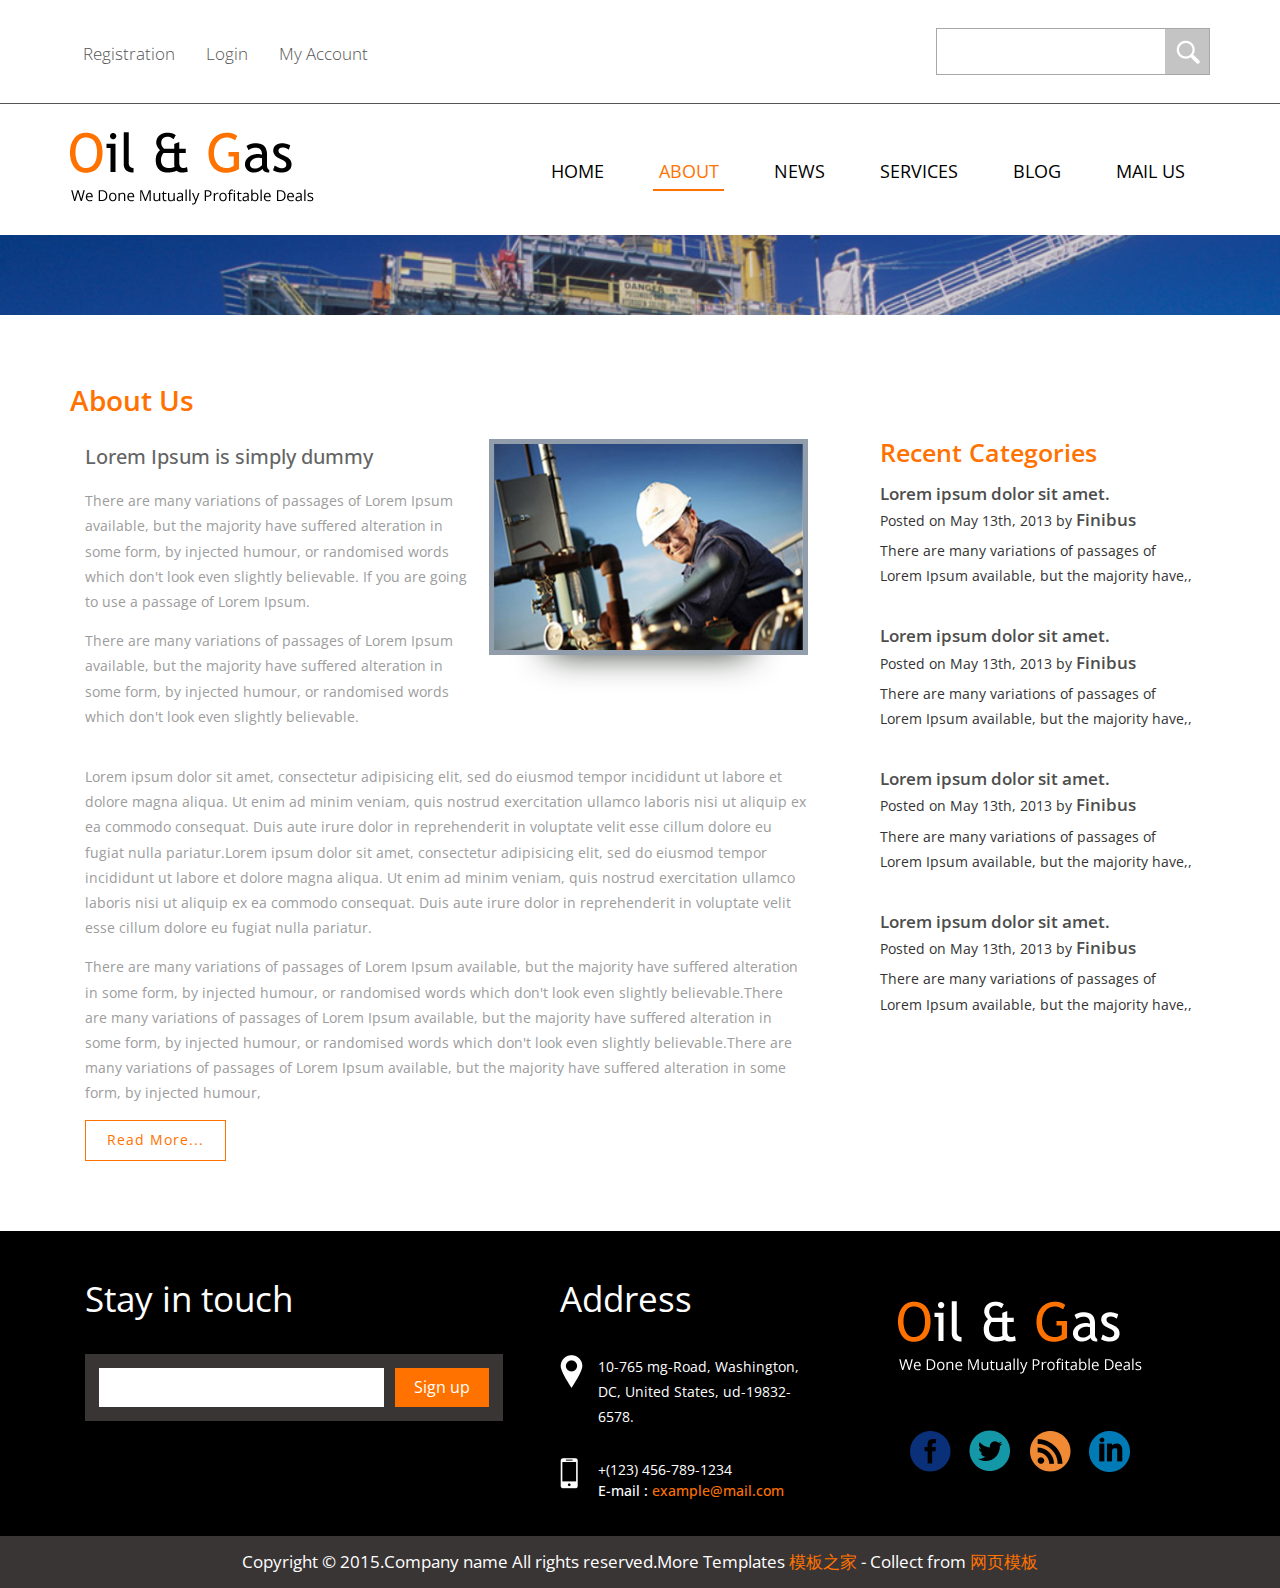
<file: template_html/src/main/resources/cpts_1261_cdk/about.html>
<!DOCTYPE HTML>
<html>
<head>
<title>About</title>
<link href="css/bootstrap.css" rel="stylesheet" type="text/css" media="all">
<link href="css/style.css" rel="stylesheet" type="text/css" media="all" />
<meta name="viewport" content="width=device-width, initial-scale=1">
<meta http-equiv="Content-Type" content="text/html; charset=utf-8" />
<meta name="keywords" content="Oil&Gas Responsive web template, Bootstrap Web Templates, Flat Web Templates, Andriod Compatible web template, 
Smartphone Compatible web template, free webdesigns for Nokia, Samsung, LG, SonyErricsson, Motorola web design" />
<script type="application/x-javascript"> addEventListener("load", function() { setTimeout(hideURLbar, 0); }, false); function hideURLbar(){ window.scrollTo(0,1); } </script>
<link href='https://fonts.googleapis.com/css?family=Open+Sans:400,600,300,700,800' rel='stylesheet' type='text/css'>
<link rel="stylesheet" href="css/flexslider.css" type="text/css" media="screen" />
<script src="js/jquery.min.js"></script>
</head>
<body>
<!-- header -->
	<div class="header">
  	    <div class="container">
			<div class="header-top">
				<div class="header-left">
					<ul>
						<li><a href="registration.html">Registration</a></li>
						<li><a href="login.html">Login</a></li>
						<li><a href="account.html">My Account</a></li>
					</ul>
				</div>
				<div class="header-right">
					<div class="search2">
					  <form>
						 <input type="text" value="" onfocus="this.value = '';" onblur="if (this.value == '') {this.value = 'Search..';}"/>
						 <input type="submit" value="">
					  </form>
					</div>
				</div>
					<div class="clearfix"> </div>
			</div>
		</div> 				
	</div> 		
			<div class="header-bottom">
				<div class="container">
					<div class="logo">
						<a href="index.html"><img src="images/logo.png" class="img-responsive" alt="" /></a>
					</div>
					<div class="head-nav">
						<span class="menu"> </span>
							<ul>
								<li><a href="index.html">Home</a></li>
								<li class="active"><a href="about.html">about</a></li>
								<li><a href="news.html">news</a></li>
								<li><a href="services.html">services</a></li>
								<li><a href="404.html">blog</a></li>
								<li><a href="contact.html">mail us</a></li>
								<div class="clearfix"> </div>
						</ul>
					</div>
						<div class="clearfix"> </div>
						<!-- script-for-nav -->
					<script>
						$( "span.menu" ).click(function() {
						  $( ".head-nav ul" ).slideToggle(300, function() {
							// Animation complete.
						  });
						});
					</script>
				<!-- script-for-nav -->
				</div> 
			</div> 	
	<div class="banner-1">
		<div class="container">
		</div>
	</div>
<!-- header -->
<!-- about -->
	<div class="main">
		<div class="container">
			<h2>About Us</h2>
			<div class="about">
				<div class="col-md-8 about-data">
					<div class="about-desc">
						<h4>Lorem Ipsum is simply dummy</h4>
						<p>There are many variations of passages of Lorem Ipsum available, but the majority have suffered alteration in some form, by injected humour, or randomised words which don't look even slightly believable. If you are going to use a passage of Lorem Ipsum. </p>
						<span>There are many variations of passages of Lorem Ipsum available, but the majority have suffered alteration in some form, by injected humour, or randomised words which don't look even slightly believable.</span> 
					</div>	
					<div class="about-img">
						<a href="#"><img src="images/img2.jpg" class="img-responsive" alt=""></a>
					</div>
					<div class="clearfix"> </div>
						<p>Lorem ipsum dolor sit amet, consectetur adipisicing elit, sed do eiusmod tempor incididunt ut labore et dolore magna aliqua. Ut enim ad minim veniam, quis nostrud exercitation ullamco laboris nisi ut aliquip ex ea commodo consequat. Duis aute irure dolor in reprehenderit in voluptate velit esse cillum dolore eu fugiat nulla pariatur.Lorem ipsum dolor sit amet, consectetur adipisicing elit, sed do eiusmod tempor incididunt ut labore et dolore magna aliqua. Ut enim ad minim veniam, quis nostrud exercitation ullamco laboris nisi ut aliquip ex ea commodo consequat. Duis aute irure dolor in reprehenderit in voluptate velit esse cillum dolore eu fugiat nulla pariatur.</p>
						<p>There are many variations of passages of Lorem Ipsum available, but the majority have suffered alteration in some form, by injected humour, or randomised words which don't look even slightly believable.There are many variations of passages of Lorem Ipsum available, but the majority have suffered alteration in some form, by injected humour, or randomised words which don't look even slightly believable.There are many variations of passages of Lorem Ipsum available, but the majority have suffered alteration in some form, by injected humour,</p>							
						<div class="rd_more">
							<a href="#" class="btn  btn-1c">Read More...</a>	
						</div>							
				</div>
				<div class="col-md-4 sidebar">
					<h2>Recent Categories</h2>
						<div class="blog_posts">
						  <div class="blog_desc">
								<div class="blog_heading">
									<p><span>Lorem ipsum dolor sit amet.</span></p>
									<p class="date">Posted on May 13th, 2013 by <span class="author">Finibus</span> </p>
								 </div>	
								<p>There are many variations of passages of Lorem Ipsum available, but the majority have,,</p>
							  </div>
							<div class="clearfix"> </div>
						</div>	
						<div class="blog_posts">
							  <div class="blog_desc">
									<div class="blog_heading">
										<p><span>Lorem ipsum dolor sit amet.</span></p>
										<p class="date">Posted on May 13th, 2013 by <span class="author">Finibus</span> </p>
									 </div>	
									<p>There are many variations of passages of Lorem Ipsum available, but the majority have,,</p>
							  </div>
							<div class="clearfix"> </div>
						</div>	
						<div class="blog_posts">
								  <div class="blog_desc">
									<div class="blog_heading">
										<p><span>Lorem ipsum dolor sit amet.</span></p>
										<p class="date">Posted on May 13th, 2013 by <span class="author">Finibus </span> </p>
									 </div>	
									<p>There are many variations of passages of Lorem Ipsum available, but the majority have,,</p>
							  </div>
							<div class="clearfix"> </div>
						</div>					       					
						<div class="blog_posts">
								  <div class="blog_desc">
									<div class="blog_heading">
										<p><span>Lorem ipsum dolor sit amet.</span></p>
										<p class="date">Posted on May 13th, 2013 by <span class="author">Finibus</span> </p>
									 </div>	
									<p>There are many variations of passages of Lorem Ipsum available, but the majority have,,</p>
							  </div>
							 <div class="clearfix"> </div>	
						</div>	
				</div>
				<div class="clearfix"> </div>
			</div>
		</div>
	</div>
<!-- about -->
<!-- footer -->
	<div class="footer">
		<div class="container">
			<div class="col-md-5 footer-left">
				<h4>Stay in touch</h4>
				<div class="stay">
					<div class="stay-left">
						<form>
							<input type="text" placeholder="" required="">
						</form>
					</div>
					<div class="button">
						<form>
							<input type="submit" value="Sign up">
						</form>
					</div>
						<div class="clearfix"> </div>
				</div>
			</div>
			<div class="col-md-3 footer-middle">
				<h4>Address</h4>
				<div class="addr">
					<div class="icon">
						<i class="top"> </i>
					</div>
					<div class="data">
						<p>10-765 mg-Road,
							Washington, DC, United States,
							ud-19832-6578.</p>
					</div>
					<div class="clearfix"> </div>
				</div>
				<div class="addr-1">
					<div class="icon">
						<i class="mob"> </i>
					</div>
					<div class="data">
						<p>+(123) 456-789-1234</p>
						<h6>E-mail : <a href="mailto:info@company.com">example@mail.com</a></h6>
					</div>
					<div class="clearfix"> </div>
				</div>
			</div>
			<div class="col-md-4 footer-right">
					<div class="logo-1">
						<a href="index.html"><img src="images/logo1.png" class="img-responsive" alt="" /></a>
					</div>
					<div class="social">
						<ul>
							<li><a href="#"><i class="facebok"> </i></a></li>
							<li><a href="#"><i class="twiter"> </i></a></li>
							<li><a href="#"><i class="drible"> </i></a></li>
							<li><a href="#"><i class="in"> </i></a></li>
								<div class="clearfix"></div>	
						</ul>
					</div>
			</div>
				<div class="clearfix"> </div>
		</div>
	</div>
<!-- footer -->
<!-- footer-bottom -->
	<div class="footer-bottom">
		<div class="container">
			<p>Copyright &copy; 2015.Company name All rights reserved.More Templates <a href="http://www.cssmoban.com/" target="_blank" title="模板之家">模板之家</a> - Collect from <a href="http://www.cssmoban.com/" title="网页模板" target="_blank">网页模板</a></p>
		</div>
	</div>
<!-- footer-bottom -->

</body>
</html>
</file>
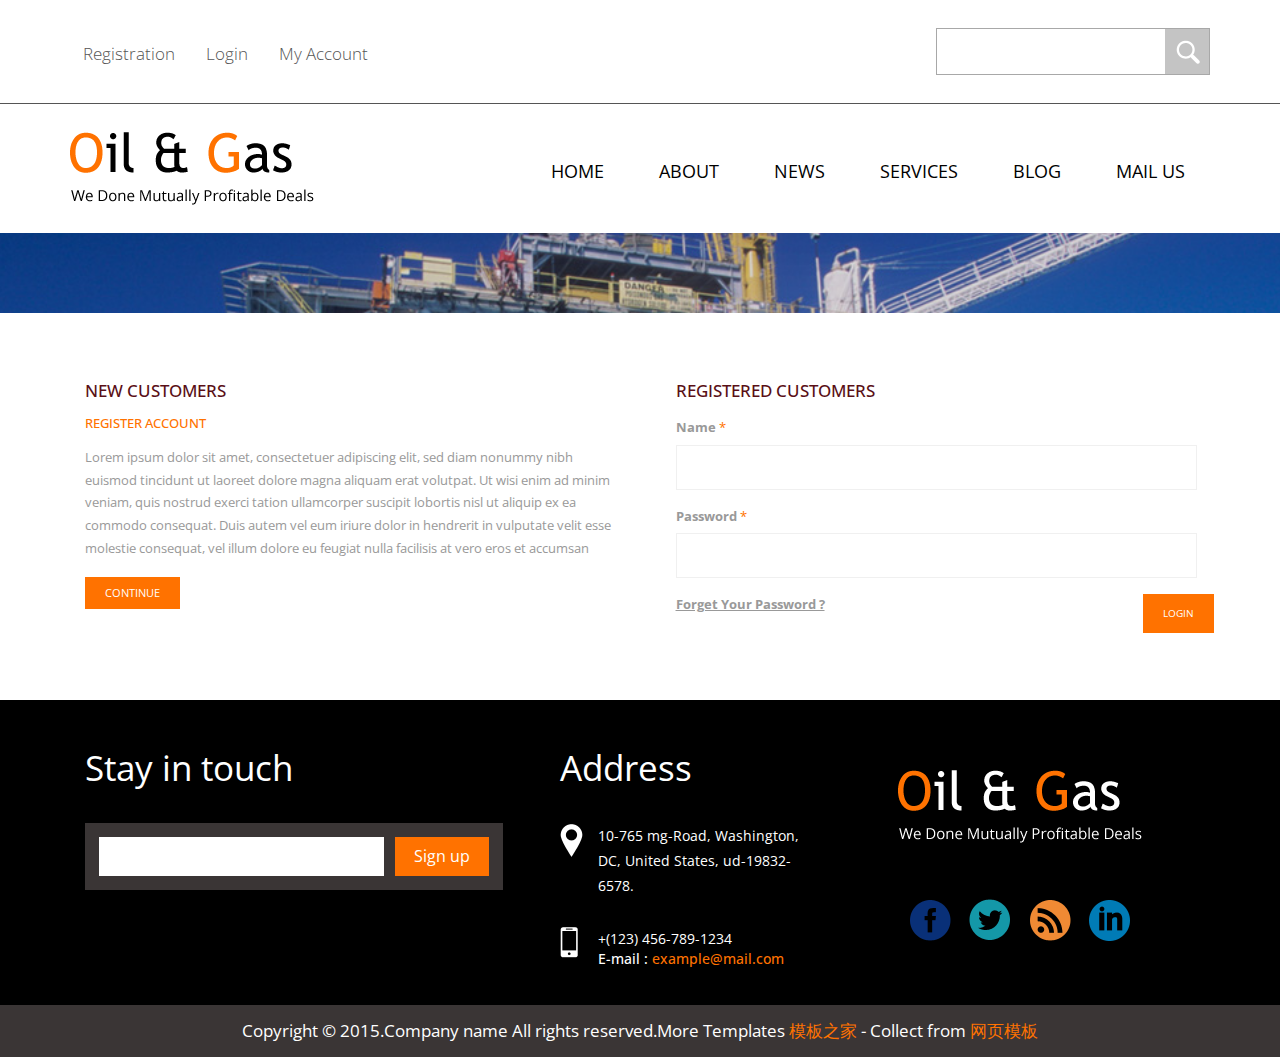
<file: template_html/src/main/resources/cpts_1261_cdk/account.html>
<!DOCTYPE HTML>
<html>
<head>
<title>Account</title>
<link href="css/bootstrap.css" rel="stylesheet" type="text/css" media="all">
<link href="css/style.css" rel="stylesheet" type="text/css" media="all" />
<meta name="viewport" content="width=device-width, initial-scale=1">
<meta http-equiv="Content-Type" content="text/html; charset=utf-8" />
<meta name="keywords" content="Oil&Gas Responsive web template, Bootstrap Web Templates, Flat Web Templates, Andriod Compatible web template, 
Smartphone Compatible web template, free webdesigns for Nokia, Samsung, LG, SonyErricsson, Motorola web design" />
<script type="application/x-javascript"> addEventListener("load", function() { setTimeout(hideURLbar, 0); }, false); function hideURLbar(){ window.scrollTo(0,1); } </script>
<link href='https://fonts.googleapis.com/css?family=Open+Sans:400,600,300,700,800' rel='stylesheet' type='text/css'>
<link rel="stylesheet" href="css/flexslider.css" type="text/css" media="screen" />
<script src="js/jquery.min.js"></script>
</head>
<body>
<!-- header -->
	<div class="header">
  	    <div class="container">
			<div class="header-top">
				<div class="header-left">
					<ul>
						<li><a href="registration.html">Registration</a></li>
						<li><a href="login.html">Login</a></li>
						<li class="active"><a href="account.html">My Account</a></li>
					</ul>
				</div>
				<div class="header-right">
					<div class="search2">
					  <form>
						 <input type="text" value="" onfocus="this.value = '';" onblur="if (this.value == '') {this.value = 'Search..';}"/>
						 <input type="submit" value="">
					  </form>
					</div>
				</div>
					<div class="clearfix"> </div>
			</div>
		</div> 				
	</div> 		
			<div class="header-bottom">
				<div class="container">
					<div class="logo">
						<a href="index.html"><img src="images/logo.png" class="img-responsive" alt="" /></a>
					</div>
					<div class="head-nav">
						<span class="menu"> </span>
							<ul>
								<li><a href="index.html">Home</a></li>
								<li><a href="about.html">about</a></li>
								<li><a href="news.html">news</a></li>
								<li><a href="services.html">services</a></li>
								<li><a href="404.html">blog</a></li>
								<li><a href="contact.html">mail us</a></li>
								<div class="clearfix"> </div>
						</ul>
					</div>
						<div class="clearfix"> </div>
						<!-- script-for-nav -->
					<script>
						$( "span.menu" ).click(function() {
						  $( ".head-nav ul" ).slideToggle(300, function() {
							// Animation complete.
						  });
						});
					</script>
				<!-- script-for-nav -->
				</div> 
			</div> 	
	<div class="banner-1">
		<div class="container">
		</div>
	</div>
<!-- header -->
<!-- account -->
	<div class="main-1">
		<div class="container">
<div class="account">
          <div class="container">
				<div class="col_1_of_account span_1_of_account">
					<h4 class="title">New Customers</h4>
					<h5 class="sub_title">Register Account</h5>
					<p>Lorem ipsum dolor sit amet, consectetuer adipiscing elit, sed diam nonummy nibh euismod tincidunt ut laoreet dolore magna aliquam erat volutpat. Ut wisi enim ad minim veniam, quis nostrud exerci tation ullamcorper suscipit lobortis nisl ut aliquip ex ea commodo consequat. Duis autem vel eum iriure dolor in hendrerit in vulputate velit esse molestie consequat, vel illum dolore eu feugiat nulla facilisis at vero eros et accumsan</p>
					<div class="button1">
					   <a href="register.html"><input type="submit" name="Submit" value="Continue"></a>
					 </div>
					 <div class="clearfix"> </div>
				</div>
				<div class="col_1_of_account span_1_of_account">
				  <div class="account-title">
	           		<h4 class="title">Registered Customers</h4>
					 <div class="comments-area">
						<form>
							<p>
								<label>Name</label>
								<span>*</span>
								<input type="text" value="">
							</p>
							<p>
								<label>Password</label>
								<span>*</span>
								<input type="password" value="">
							</p>
							 <p id="account-form-remember">
								<label><a href="#">Forget Your Password ? </a></label>
							 </p>
							 <p>
								<input type="submit" value="Login">
							</p>
						</form>
					</div>
			      </div>
				</div>
				<div class="clear"></div>
			</div>
		</div>
		 </div>
	</div>
<!-- account -->
<!-- footer -->
	<div class="footer">
		<div class="container">
			<div class="col-md-5 footer-left">
				<h4>Stay in touch</h4>
				<div class="stay">
					<div class="stay-left">
						<form>
							<input type="text" placeholder="" required="">
						</form>
					</div>
					<div class="button">
						<form>
							<input type="submit" value="Sign up">
						</form>
					</div>
						<div class="clearfix"> </div>
				</div>
			</div>
			<div class="col-md-3 footer-middle">
				<h4>Address</h4>
				<div class="addr">
					<div class="icon">
						<i class="top"> </i>
					</div>
					<div class="data">
						<p>10-765 mg-Road,
							Washington, DC, United States,
							ud-19832-6578.</p>
					</div>
					<div class="clearfix"> </div>
				</div>
				<div class="addr-1">
					<div class="icon">
						<i class="mob"> </i>
					</div>
					<div class="data">
						<p>+(123) 456-789-1234</p>
					<h6>E-mail : <a href="mailto:info@company.com">example@mail.com</a></h6>
					</div>
					<div class="clearfix"> </div>
				</div>
			</div>
			<div class="col-md-4 footer-right">
					<div class="logo-1">
						<a href="index.html"><img src="images/logo1.png" class="img-responsive" alt="" /></a>
					</div>
					<div class="social">
						<ul>
							<li><a href="#"><i class="facebok"> </i></a></li>
							<li><a href="#"><i class="twiter"> </i></a></li>
							<li><a href="#"><i class="drible"> </i></a></li>
							<li><a href="#"><i class="in"> </i></a></li>
								<div class="clearfix"></div>	
						</ul>
					</div>
			</div>
				<div class="clearfix"> </div>
		</div>
	</div>
<!-- footer -->
<!-- footer-bottom -->
	<div class="footer-bottom">
		<div class="container">
			<p>Copyright &copy; 2015.Company name All rights reserved.More Templates <a href="http://www.cssmoban.com/" target="_blank" title="模板之家">模板之家</a> - Collect from <a href="http://www.cssmoban.com/" title="网页模板" target="_blank">网页模板</a></p>
		</div>
	</div>
<!-- footer-bottom -->

</body>
</html>
</file>
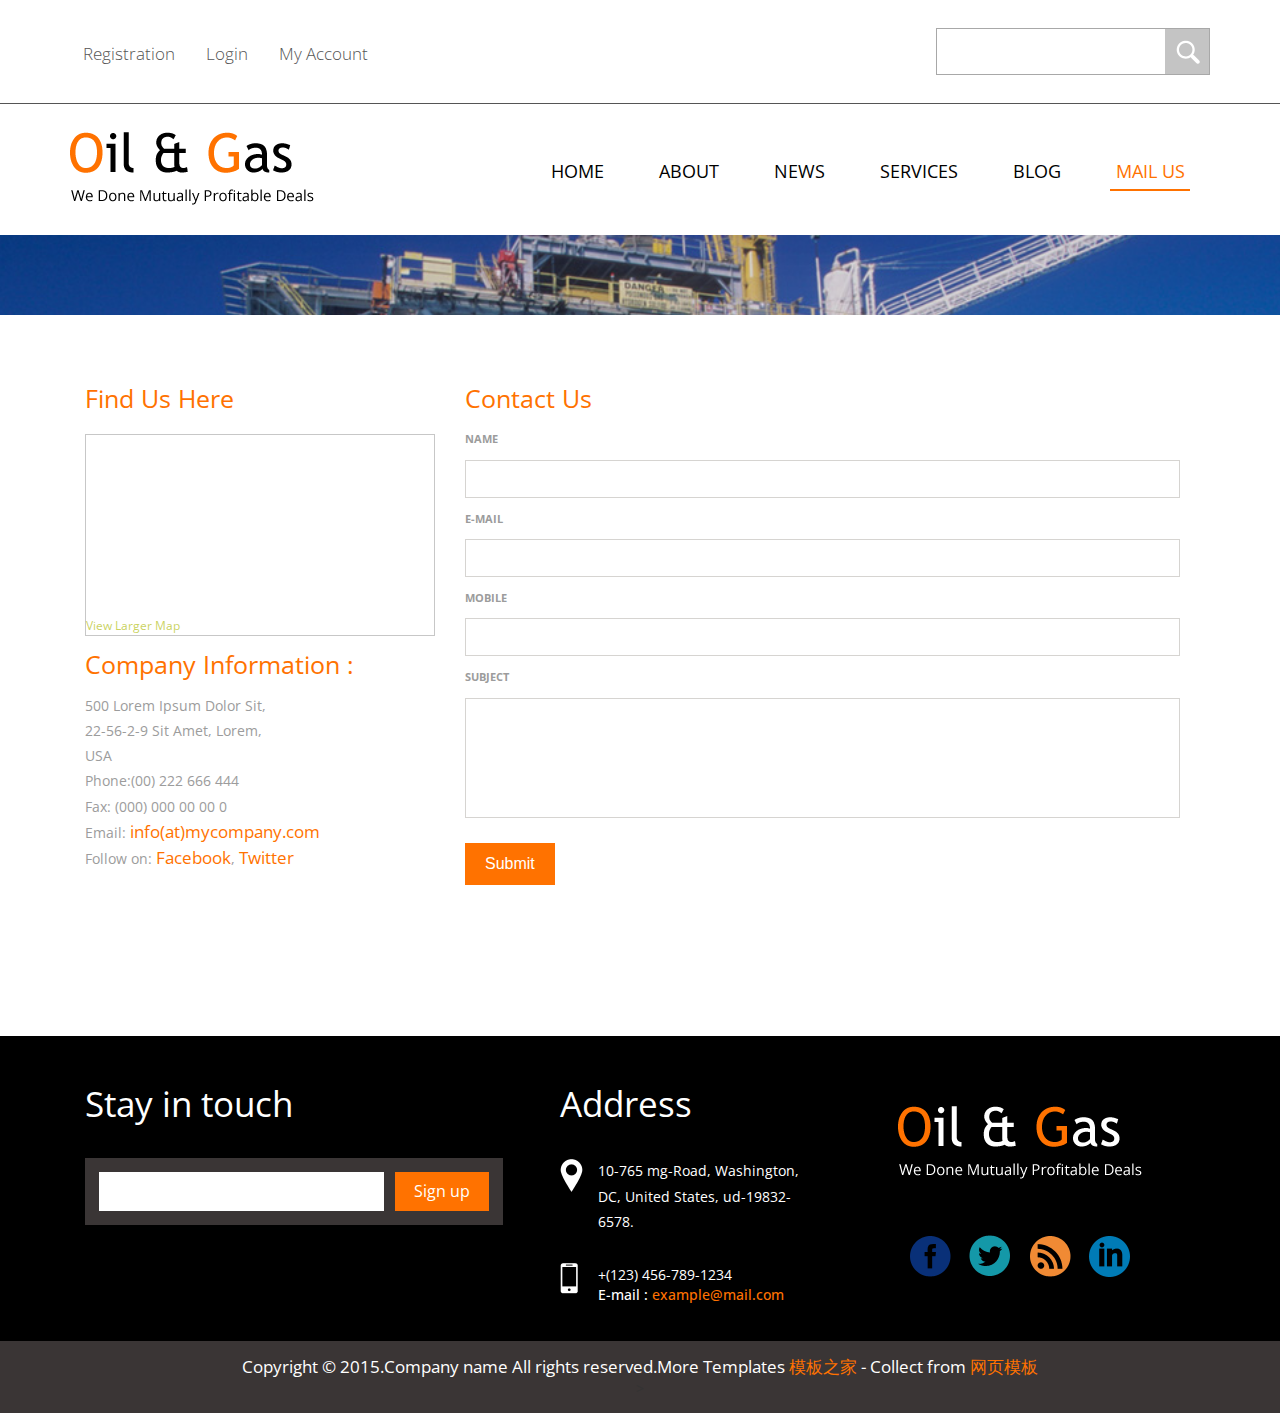
<file: template_html/src/main/resources/cpts_1261_cdk/contact.html>
<!DOCTYPE HTML>
<html>
<head>
<title>Contact</title>
<link href="css/bootstrap.css" rel="stylesheet" type="text/css" media="all">
<link href="css/style.css" rel="stylesheet" type="text/css" media="all" />
<meta name="viewport" content="width=device-width, initial-scale=1">
<meta http-equiv="Content-Type" content="text/html; charset=utf-8" />
<meta name="keywords" content="Oil&Gas Responsive web template, Bootstrap Web Templates, Flat Web Templates, Andriod Compatible web template, 
Smartphone Compatible web template, free webdesigns for Nokia, Samsung, LG, SonyErricsson, Motorola web design" />
<script type="application/x-javascript"> addEventListener("load", function() { setTimeout(hideURLbar, 0); }, false); function hideURLbar(){ window.scrollTo(0,1); } </script>
<link href='https://fonts.googleapis.com/css?family=Open+Sans:400,600,300,700,800' rel='stylesheet' type='text/css'>
<link rel="stylesheet" href="css/flexslider.css" type="text/css" media="screen" />
<link href="css/camera.css" rel="stylesheet" type="text/css" media="all" />
<script src="js/jquery.min.js"></script>
<script type='text/javascript' src='js/camera.min.js'></script> 
    <script>
		jQuery(function(){
			
			jQuery('#camera_wrap_1').camera({
				thumbnails: true
			});

			jQuery('#camera_wrap_2').camera({
				height: '400px',
				loader: 'bar',
				pagination: false,
				thumbnails: true
			});
		});
	</script>

</head>
<body>
<!-- header -->
	<div class="header">
  	    <div class="container">
			<div class="header-top">
				<div class="header-left">
					<ul>
						<li><a href="registration.html">Registration</a></li>
						<li><a href="login.html">Login</a></li>
						<li><a href="account.html">My Account</a></li>
					</ul>
				</div>
				<div class="header-right">
					<div class="search2">
					  <form>
						 <input type="text" value="" onfocus="this.value = '';" onblur="if (this.value == '') {this.value = 'Search..';}"/>
						 <input type="submit" value="">
					  </form>
					</div>
				</div>
					<div class="clearfix"> </div>
			</div>
		</div> 				
	</div> 		
			<div class="header-bottom">
				<div class="container">
					<div class="logo">
						<a href="index.html"><img src="images/logo.png" class="img-responsive" alt="" /></a>
					</div>
					<div class="head-nav">
						<span class="menu"> </span>
							<ul>
								<li><a href="index.html">Home</a></li>
								<li><a href="about.html">about</a></li>
								<li><a href="news.html">news</a></li>
								<li><a href="services.html">services</a></li>
								<li><a href="404.html">blog</a></li>
								<li class="active"><a href="contact.html">mail us</a></li>
								<div class="clearfix"> </div>
						</ul>
					</div>
						<div class="clearfix"> </div>
						<!-- script-for-nav -->
					<script>
						$( "span.menu" ).click(function() {
						  $( ".head-nav ul" ).slideToggle(300, function() {
							// Animation complete.
						  });
						});
					</script>
				<!-- script-for-nav -->
				</div> 
			</div> 	
	<div class="banner-1">
		<div class="container">
		</div>
	</div>
<!-- header -->
<!-- contact -->
	<div class="main">
		<div class="container">
<div class="contact">
<div class="section group">				
				<div class="col-md-4 col span_1_of_3">
					<div class="contact_info">
			    	 	<h3>Find Us Here</h3>
			    	 		<div class="map">
					   			<iframe width="100%" height="175" frameborder="0" scrolling="no" marginheight="0" marginwidth="0" src="https://maps.google.co.in/maps?f=q&amp;source=s_q&amp;hl=en&amp;geocode=&amp;q=Lighthouse+Point,+FL,+United+States&amp;aq=4&amp;oq=light&amp;sll=26.275636,-80.087265&amp;sspn=0.04941,0.104628&amp;ie=UTF8&amp;hq=&amp;hnear=Lighthouse+Point,+Broward,+Florida,+United+States&amp;t=m&amp;z=14&amp;ll=26.275636,-80.087265&amp;output=embed"></iframe><br><small><a href="https://maps.google.co.in/maps?f=q&amp;source=embed&amp;hl=en&amp;geocode=&amp;q=Lighthouse+Point,+FL,+United+States&amp;aq=4&amp;oq=light&amp;sll=26.275636,-80.087265&amp;sspn=0.04941,0.104628&amp;ie=UTF8&amp;hq=&amp;hnear=Lighthouse+Point,+Broward,+Florida,+United+States&amp;t=m&amp;z=14&amp;ll=26.275636,-80.087265" style="color: rgba(180, 192, 21, 0.71);;text-align:left;font-size:12px">View Larger Map</a></small>
					   		</div>
      				</div>
      			<div class="company_address">
				     	<h3>Company Information :</h3>
						<p>500 Lorem Ipsum Dolor Sit,</p>
						<p>22-56-2-9 Sit Amet, Lorem,</p>
						<p>USA</p>
				   		<p>Phone:(00) 222 666 444</p>
				   		<p>Fax: (000) 000 00 00 0</p>
				 	 	<p>Email: <span>info(at)mycompany.com</span></p>
				   		<p>Follow on: <span>Facebook</span>, <span>Twitter</span></p>
				   </div>
				</div>				
				<div class="col-md-8 col span_2_of_3">
				  <div class="contact-form">
				  	<h3>Contact Us</h3>
					      <form method="post" action="contact-post.html">
					    	<div>
						    	<span><label>NAME</label></span>
						    	<span><input name="userName" type="text" class="textbox"></span>
						    </div>
						    <div>
						    	<span><label>E-MAIL</label></span>
						    	<span><input name="userEmail" type="text" class="textbox"></span>
						    </div>
						    <div>
						     	<span><label>MOBILE</label></span>
						    	<span><input name="userPhone" type="text" class="textbox"></span>
						    </div>
						    <div>
						    	<span><label>SUBJECT</label></span>
						    	<span><textarea name="userMsg"> </textarea></span>
						    </div>
						   <div>
						   		<span><input type="submit" value="Submit"></span>
						  </div>
					    </form>
				    </div>
  				</div>	
  				<div class="clearfix"> </div>	
		  </div>
</div>
</div>
	</div>
  <!-- contact -->
<!-- footer -->
	<div class="footer">
		<div class="container">
			<div class="col-md-5 footer-left">
				<h4>Stay in touch</h4>
				<div class="stay">
					<div class="stay-left">
						<form>
							<input type="text" placeholder="" required="">
						</form>
					</div>
					<div class="button">
						<form>
							<input type="submit" value="Sign up">
						</form>
					</div>
						<div class="clearfix"> </div>
				</div>
			</div>
			<div class="col-md-3 footer-middle">
				<h4>Address</h4>
				<div class="addr">
					<div class="icon">
						<i class="top"> </i>
					</div>
					<div class="data">
						<p>10-765 mg-Road,
							Washington, DC, United States,
							ud-19832-6578.</p>
					</div>
					<div class="clearfix"> </div>
				</div>
				<div class="addr-1">
					<div class="icon">
						<i class="mob"> </i>
					</div>
					<div class="data">
						<p>+(123) 456-789-1234</p>
						<h6>E-mail : <a href="mailto:info@company.com">example@mail.com</a></h6>
					</div>
					<div class="clearfix"> </div>
				</div>
			</div>
			<div class="col-md-4 footer-right">
					<div class="logo-1">
						<a href="index.html"><img src="images/logo1.png" class="img-responsive" alt="" /></a>
					</div>
					<div class="social">
						<ul>
							<li><a href="#"><i class="facebok"> </i></a></li>
							<li><a href="#"><i class="twiter"> </i></a></li>
							<li><a href="#"><i class="drible"> </i></a></li>
							<li><a href="#"><i class="in"> </i></a></li>
								<div class="clearfix"></div>	
						</ul>
					</div>
			</div>
				<div class="clearfix"> </div>
		</div>
	</div>
<!-- footer -->
<!-- footer-bottom -->
	<div class="footer-bottom">
		<div class="container">
			<p>Copyright &copy; 2015.Company name All rights reserved.More Templates <a href="http://www.cssmoban.com/" target="_blank" title="模板之家">模板之家</a> - Collect from <a href="http://www.cssmoban.com/" title="网页模板" target="_blank">网页模板</a></p>>
		</div>
	</div>
<!-- footer-bottom -->

</body>
</html>
</file>
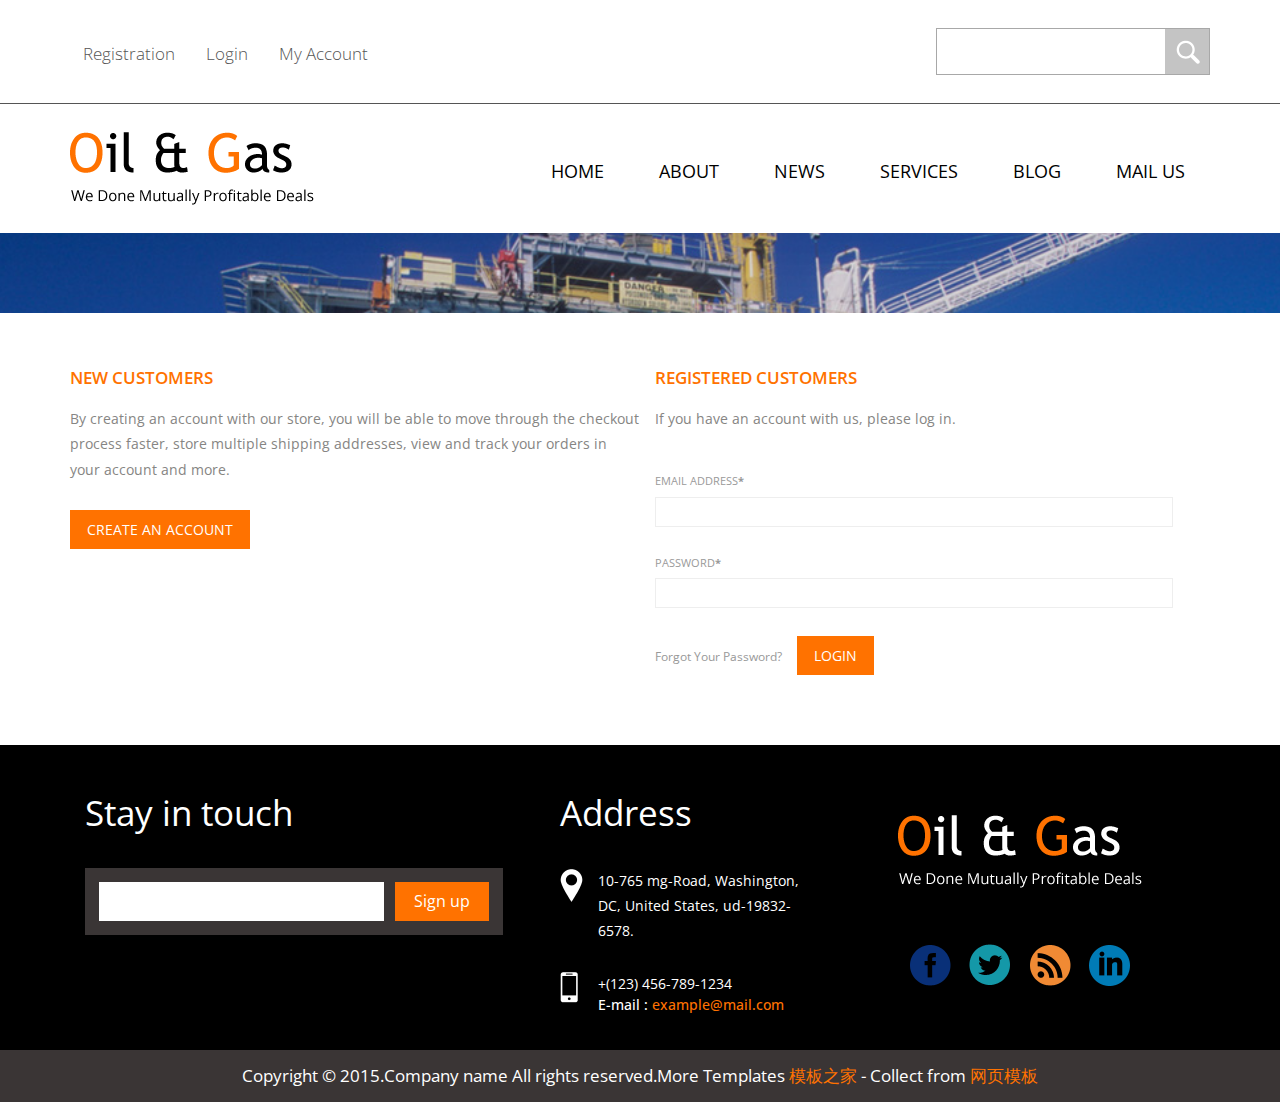
<file: template_html/src/main/resources/cpts_1261_cdk/login.html>
<!DOCTYPE HTML>
<html>
<head>
<title>Login</title>
<link href="css/bootstrap.css" rel="stylesheet" type="text/css" media="all">
<link href="css/style.css" rel="stylesheet" type="text/css" media="all" />
<meta name="viewport" content="width=device-width, initial-scale=1">
<meta http-equiv="Content-Type" content="text/html; charset=utf-8" />
<meta name="keywords" content="Oil&Gas Responsive web template, Bootstrap Web Templates, Flat Web Templates, Andriod Compatible web template, 
Smartphone Compatible web template, free webdesigns for Nokia, Samsung, LG, SonyErricsson, Motorola web design" />
<script type="application/x-javascript"> addEventListener("load", function() { setTimeout(hideURLbar, 0); }, false); function hideURLbar(){ window.scrollTo(0,1); } </script>
<link href='https://fonts.googleapis.com/css?family=Open+Sans:400,600,300,700,800' rel='stylesheet' type='text/css'>
<link rel="stylesheet" href="css/flexslider.css" type="text/css" media="screen" />
<script src="js/jquery.min.js"></script>
</head>
<body>
<!-- header -->
	<div class="header">
  	    <div class="container">
			<div class="header-top">
				<div class="header-left">
					<ul>
						<li><a href="registration.html">Registration</a></li>
						<li class="active"><a href="login.html">Login</a></li>
						<li><a href="account.html">My Account</a></li>
					</ul>
				</div>
				<div class="header-right">
					<div class="search2">
					  <form>
						 <input type="text" value="" onfocus="this.value = '';" onblur="if (this.value == '') {this.value = 'Search..';}"/>
						 <input type="submit" value="">
					  </form>
					</div>
				</div>
					<div class="clearfix"> </div>
			</div>
		</div> 				
	</div> 		
			<div class="header-bottom">
				<div class="container">
					<div class="logo">
						<a href="index.html"><img src="images/logo.png" class="img-responsive" alt="" /></a>
					</div>
					<div class="head-nav">
						<span class="menu"> </span>
							<ul>
								<li><a href="index.html">Home</a></li>
								<li><a href="about.html">about</a></li>
								<li><a href="news.html">news</a></li>
								<li><a href="services.html">services</a></li>
								<li><a href="404.html">blog</a></li>
								<li><a href="contact.html">mail us</a></li>
								<div class="clearfix"> </div>
						</ul>
					</div>
						<div class="clearfix"> </div>
						<!-- script-for-nav -->
					<script>
						$( "span.menu" ).click(function() {
						  $( ".head-nav ul" ).slideToggle(300, function() {
							// Animation complete.
						  });
						});
					</script>
				<!-- script-for-nav -->
				</div> 
			</div> 	
	<div class="banner-1">
		<div class="container">
		</div>
	</div>
<!-- header -->
<!-- login -->
	<div class="main-1">
		<div class="container">
<div class="login-page">
			   <div class="account_grid">
			   <div class="col-md-6 login-left wow fadeInLeft" data-wow-delay="0.4s">
			  	 <h3>NEW CUSTOMERS</h3>
				 <p>By creating an account with our store, you will be able to move through the checkout process faster, store multiple shipping addresses, view and track your orders in your account and more.</p>
				 <a class="acount-btn" href="register.html">Create an Account</a>
			   </div>
			   <div class="col-md-6 login-right wow fadeInRight" data-wow-delay="0.4s">
			  	<h3>REGISTERED CUSTOMERS</h3>
				<p>If you have an account with us, please log in.</p>
				<form>
				  <div>
					<span>Email Address<label>*</label></span>
					<input type="text"> 
				  </div>
				  <div>
					<span>Password<label>*</label></span>
					<input type="text"> 
				  </div>
				  <a class="forgot" href="#">Forgot Your Password?</a>
				  <input type="submit" value="Login">
			    </form>
			   </div>	
			   <div class="clearfix"> </div>
			 </div>
		   </div>
		   </div>
	</div>
<!-- login -->
<!-- footer -->
	<div class="footer">
		<div class="container">
			<div class="col-md-5 footer-left">
				<h4>Stay in touch</h4>
				<div class="stay">
					<div class="stay-left">
						<form>
							<input type="text" placeholder="" required="">
						</form>
					</div>
					<div class="button">
						<form>
							<input type="submit" value="Sign up">
						</form>
					</div>
						<div class="clearfix"> </div>
				</div>
			</div>
			<div class="col-md-3 footer-middle">
				<h4>Address</h4>
				<div class="addr">
					<div class="icon">
						<i class="top"> </i>
					</div>
					<div class="data">
						<p>10-765 mg-Road,
							Washington, DC, United States,
							ud-19832-6578.</p>
					</div>
					<div class="clearfix"> </div>
				</div>
				<div class="addr-1">
					<div class="icon">
						<i class="mob"> </i>
					</div>
					<div class="data">
						<p>+(123) 456-789-1234</p>
						<h6>E-mail : <a href="mailto:info@company.com">example@mail.com</a></h6>
					</div>
					<div class="clearfix"> </div>
				</div>
			</div>
			<div class="col-md-4 footer-right">
					<div class="logo-1">
						<a href="index.html"><img src="images/logo1.png" class="img-responsive" alt="" /></a>
					</div>
					<div class="social">
						<ul>
							<li><a href="#"><i class="facebok"> </i></a></li>
							<li><a href="#"><i class="twiter"> </i></a></li>
							<li><a href="#"><i class="drible"> </i></a></li>
							<li><a href="#"><i class="in"> </i></a></li>
								<div class="clearfix"></div>	
						</ul>
					</div>
			</div>
				<div class="clearfix"> </div>
		</div>
	</div>
<!-- footer -->
<!-- footer-bottom -->
	<div class="footer-bottom">
		<div class="container">
			<p>Copyright &copy; 2015.Company name All rights reserved.More Templates <a href="http://www.cssmoban.com/" target="_blank" title="模板之家">模板之家</a> - Collect from <a href="http://www.cssmoban.com/" title="网页模板" target="_blank">网页模板</a></p>
		</div>
	</div>
<!-- footer-bottom -->

</body>
</html>
</file>
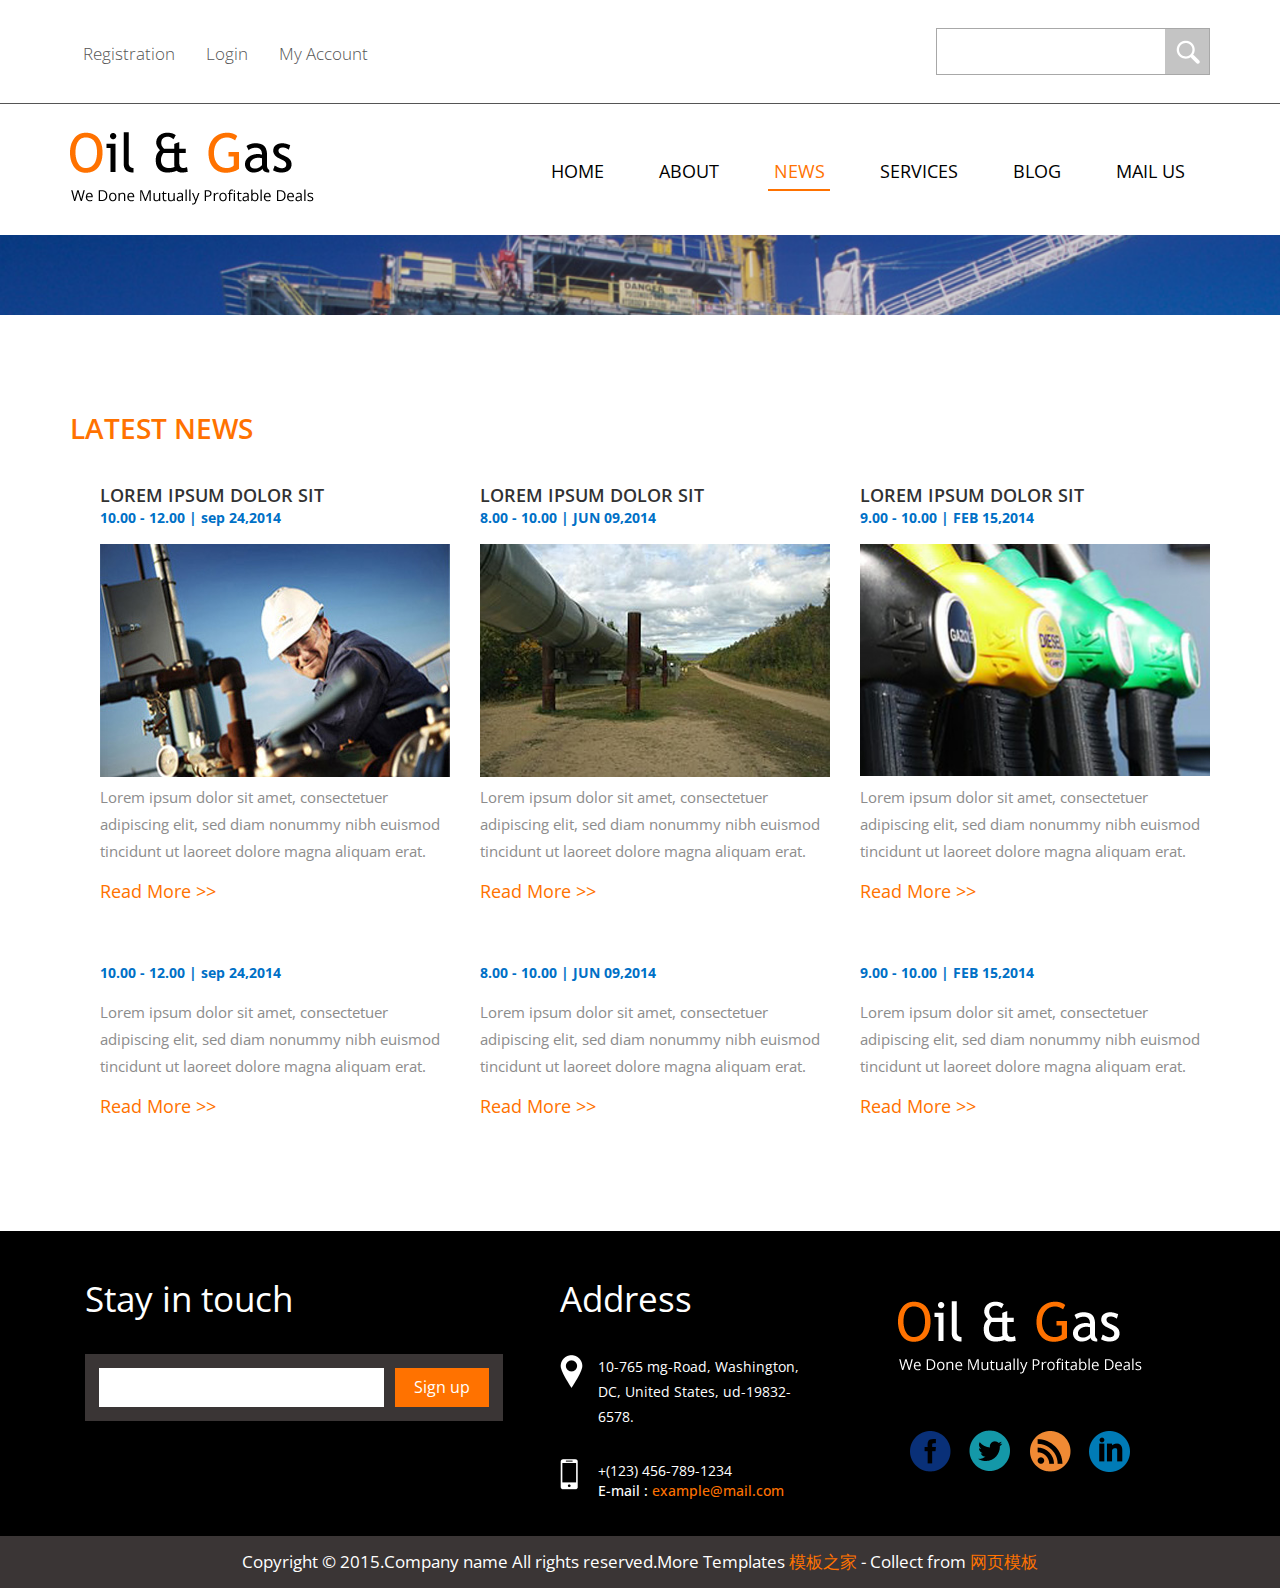
<file: template_html/src/main/resources/cpts_1261_cdk/news.html>
<!DOCTYPE HTML>
<html>
<head>
<title>News</title>
<link href="css/bootstrap.css" rel="stylesheet" type="text/css" media="all">
<link href="css/style.css" rel="stylesheet" type="text/css" media="all" />
<meta name="viewport" content="width=device-width, initial-scale=1">
<meta http-equiv="Content-Type" content="text/html; charset=utf-8" />
<meta name="keywords" content="Oil&Gas Responsive web template, Bootstrap Web Templates, Flat Web Templates, Andriod Compatible web template, 
Smartphone Compatible web template, free webdesigns for Nokia, Samsung, LG, SonyErricsson, Motorola web design" />
<script type="application/x-javascript"> addEventListener("load", function() { setTimeout(hideURLbar, 0); }, false); function hideURLbar(){ window.scrollTo(0,1); } </script>
<link href='https://fonts.googleapis.com/css?family=Open+Sans:400,600,300,700,800' rel='stylesheet' type='text/css'>
<link rel="stylesheet" href="css/flexslider.css" type="text/css" media="screen" />
<link href="css/camera.css" rel="stylesheet" type="text/css" media="all" />
<script src="js/jquery.min.js"></script>
<script type='text/javascript' src='js/camera.min.js'></script> 
    <script>
		jQuery(function(){
			
			jQuery('#camera_wrap_1').camera({
				thumbnails: true
			});

			jQuery('#camera_wrap_2').camera({
				height: '400px',
				loader: 'bar',
				pagination: false,
				thumbnails: true
			});
		});
	</script>

</head>
<body>
<!-- header -->
	<div class="header">
  	    <div class="container">
			<div class="header-top">
				<div class="header-left">
					<ul>
						<li><a href="registration.html">Registration</a></li>
						<li><a href="login.html">Login</a></li>
						<li><a href="account.html">My Account</a></li>
					</ul>
				</div>
				<div class="header-right">
					<div class="search2">
					  <form>
						 <input type="text" value="" onfocus="this.value = '';" onblur="if (this.value == '') {this.value = 'Search..';}"/>
						 <input type="submit" value="">
					  </form>
					</div>
				</div>
					<div class="clearfix"> </div>
			</div>
		</div> 				
	</div> 		
			<div class="header-bottom">
				<div class="container">
					<div class="logo">
						<a href="index.html"><img src="images/logo.png" class="img-responsive" alt="" /></a>
					</div>
					<div class="head-nav">
						<span class="menu"> </span>
							<ul>
								<li><a href="index.html">Home</a></li>
								<li><a href="about.html">about</a></li>
								<li class="active"><a href="news.html">news</a></li>
								<li><a href="services.html">services</a></li>
								<li><a href="404.html">blog</a></li>
								<li><a href="contact.html">mail us</a></li>
								<div class="clearfix"> </div>
						</ul>
					</div>
						<div class="clearfix"> </div>
						<!-- script-for-nav -->
					<script>
						$( "span.menu" ).click(function() {
						  $( ".head-nav ul" ).slideToggle(300, function() {
							// Animation complete.
						  });
						});
					</script>
				<!-- script-for-nav -->
				</div> 
			</div> 	
	<div class="banner-1">
		<div class="container">
		</div>
	</div>
<!-- header -->
<!-- news -->
	<div class="main">
		<div class="container">
		<!-- news -->
		<div class="news">
			<h3>LATEST NEWS</h3>
			<!-- container -->
			<div class="container">
				<div class="news-grids">
					<div class="col-md-4 news-grid">
						<div class="news-grid-text">
							<h4>LOREM IPSUM DOLOR SIT</h4>
							<span>10.00 - 12.00 | sep 24,2014</span>
						</div>
						<img src="images/img2.jpg" class="img-responsive" alt="" />
						<p>Lorem ipsum dolor sit amet, consectetuer adipiscing elit, sed diam nonummy nibh euismod tincidunt ut laoreet dolore magna aliquam erat.</p>
						<div class="read-more blue">
							<a href="#">Read More &gt;&gt;</a>
						</div>
					</div>
					<div class="col-md-4 news-grid">
						<div class="news-grid-text">
							<h4>LOREM IPSUM DOLOR SIT</h4>
							<span>8.00 - 10.00 | JUN 09,2014</span>
						</div>
						<img src="images/img5.jpg" class="img-responsive" alt="" />
						<p>Lorem ipsum dolor sit amet, consectetuer adipiscing elit, sed diam nonummy nibh euismod tincidunt ut laoreet dolore magna aliquam erat.</p>
						<div class="read-more blue">
							<a href="#">Read More &gt;&gt;</a>
						</div>
					</div>
					<div class="col-md-4 news-grid">
						<div class="news-grid-text">
							<h4>LOREM IPSUM DOLOR SIT</h4>
							<span>9.00 - 10.00 | FEB 15,2014</span>
						</div>
						<img src="images/img8.jpg" class="img-responsive" alt="" />
						<p>Lorem ipsum dolor sit amet, consectetuer adipiscing elit, sed diam nonummy nibh euismod tincidunt ut laoreet dolore magna aliquam erat.</p>
						<div class="read-more blue">
							<a href="#">Read More &gt;&gt;</a>
						</div>
					</div>
					<div class="clearfix"> </div>
				</div>
			</div>
			<!-- //container -->
			<div class="latest-events">
				<!-- container -->
				<div class="container">
					<div class="news-grids">
					<div class="col-md-4 news-grid">
						<div class="news-grid-text">
							<span>10.00 - 12.00 | sep 24,2014</span>
						</div>
						<p>Lorem ipsum dolor sit amet, consectetuer adipiscing elit, sed diam nonummy nibh euismod tincidunt ut laoreet dolore magna aliquam erat.</p>
						<div class="read-more blue">
							<a href="#">Read More &gt;&gt;</a>
						</div>
					</div>
					<div class="col-md-4 news-grid">
						<div class="news-grid-text">
							<span>8.00 - 10.00 | JUN 09,2014</span>
						</div>
						<p>Lorem ipsum dolor sit amet, consectetuer adipiscing elit, sed diam nonummy nibh euismod tincidunt ut laoreet dolore magna aliquam erat.</p>
						<div class="read-more blue">
							<a href="#">Read More &gt;&gt;</a>
						</div>
					</div>
					<div class="col-md-4 news-grid">
						<div class="news-grid-text">
							<span>9.00 - 10.00 | FEB 15,2014</span>
						</div>
						<p>Lorem ipsum dolor sit amet, consectetuer adipiscing elit, sed diam nonummy nibh euismod tincidunt ut laoreet dolore magna aliquam erat.</p>
						<div class="read-more blue">
							<a href="#">Read More &gt;&gt;</a>
						</div>
					</div>
					<div class="clearfix"> </div>
				</div>
				</div>
				<!-- //container -->
			</div>
		</div>
		<!-- //news -->
		 </div>
	</div>
  <!-- news -->
<!-- footer -->
	<div class="footer">
		<div class="container">
			<div class="col-md-5 footer-left">
				<h4>Stay in touch</h4>
				<div class="stay">
					<div class="stay-left">
						<form>
							<input type="text" placeholder="" required="">
						</form>
					</div>
					<div class="button">
						<form>
							<input type="submit" value="Sign up">
						</form>
					</div>
						<div class="clearfix"> </div>
				</div>
			</div>
			<div class="col-md-3 footer-middle">
				<h4>Address</h4>
				<div class="addr">
					<div class="icon">
						<i class="top"> </i>
					</div>
					<div class="data">
						<p>10-765 mg-Road,
							Washington, DC, United States,
							ud-19832-6578.</p>
					</div>
					<div class="clearfix"> </div>
				</div>
				<div class="addr-1">
					<div class="icon">
						<i class="mob"> </i>
					</div>
					<div class="data">
						<p>+(123) 456-789-1234</p>
						<h6>E-mail : <a href="mailto:info@company.com">example@mail.com</a></h6>
					</div>
					<div class="clearfix"> </div>
				</div>
			</div>
			<div class="col-md-4 footer-right">
					<div class="logo-1">
						<a href="index.html"><img src="images/logo1.png" class="img-responsive" alt="" /></a>
					</div>
					<div class="social">
						<ul>
							<li><a href="#"><i class="facebok"> </i></a></li>
							<li><a href="#"><i class="twiter"> </i></a></li>
							<li><a href="#"><i class="drible"> </i></a></li>
							<li><a href="#"><i class="in"> </i></a></li>
								<div class="clearfix"></div>	
						</ul>
					</div>
			</div>
				<div class="clearfix"> </div>
		</div>
	</div>
<!-- footer -->
<!-- footer-bottom -->
	<div class="footer-bottom">
		<div class="container">
			<p>Copyright &copy; 2015.Company name All rights reserved.More Templates <a href="http://www.cssmoban.com/" target="_blank" title="模板之家">模板之家</a> - Collect from <a href="http://www.cssmoban.com/" title="网页模板" target="_blank">网页模板</a></p>
		</div>
	</div>
<!-- footer-bottom -->

</body>
</html>
</file>
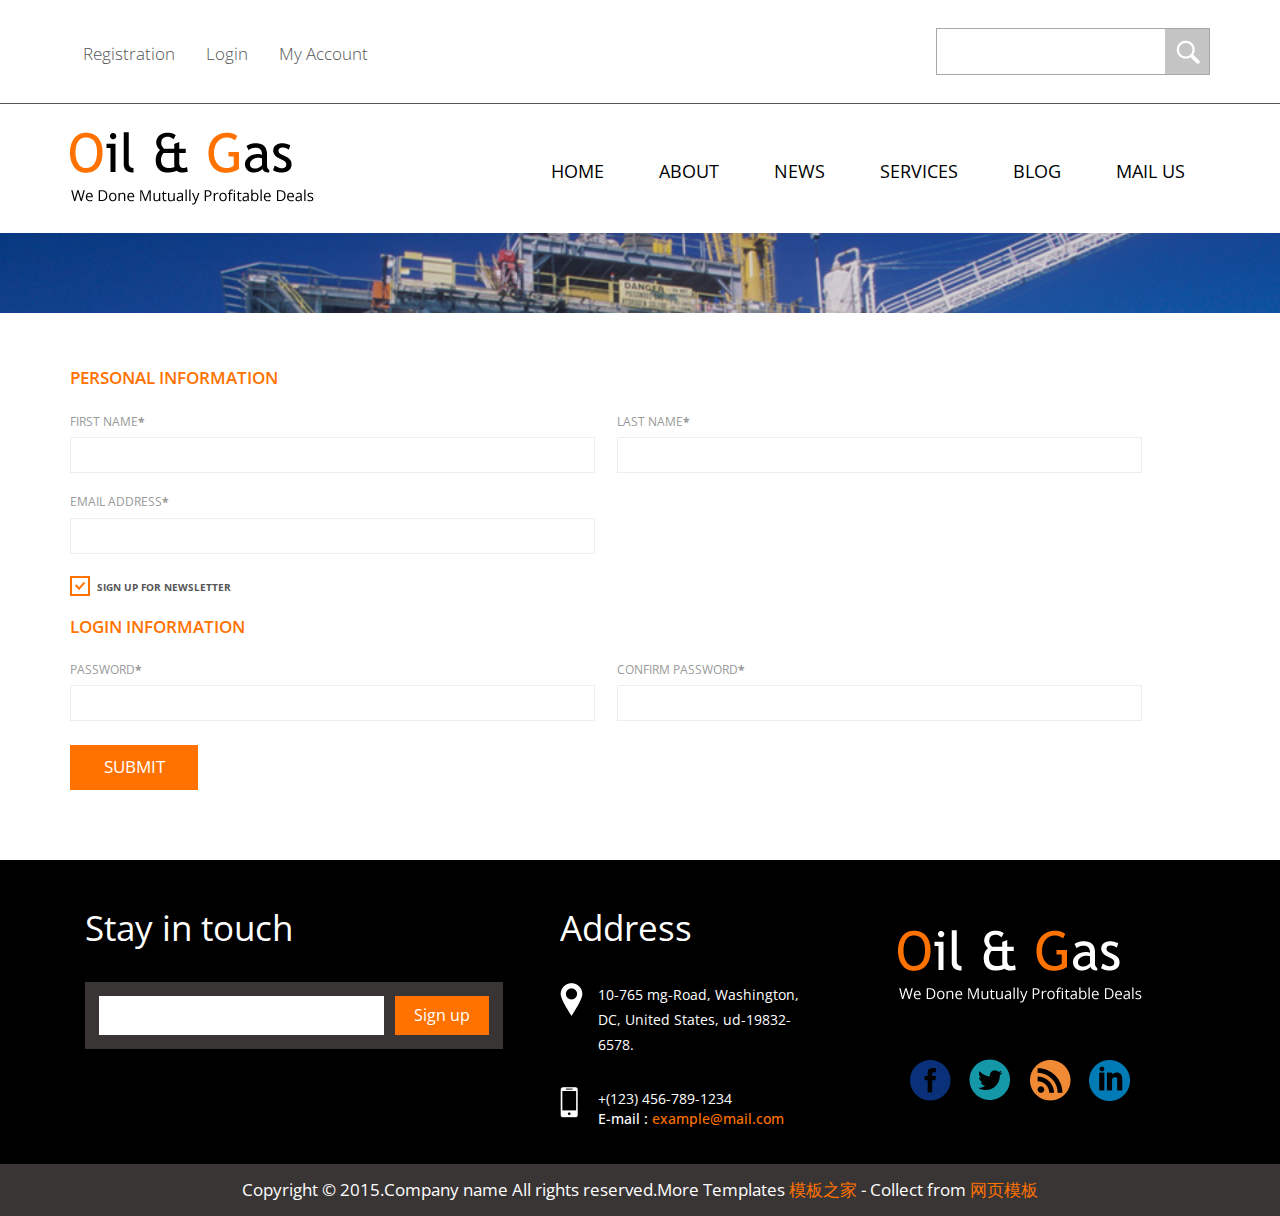
<file: template_html/src/main/resources/cpts_1261_cdk/registration.html>
<!DOCTYPE HTML>
<html>
<head>
<title>Registration</title>
<link href="css/bootstrap.css" rel="stylesheet" type="text/css" media="all">
<link href="css/style.css" rel="stylesheet" type="text/css" media="all" />
<meta name="viewport" content="width=device-width, initial-scale=1">
<meta http-equiv="Content-Type" content="text/html; charset=utf-8" />
<meta name="keywords" content="Oil&Gas Responsive web template, Bootstrap Web Templates, Flat Web Templates, Andriod Compatible web template, 
Smartphone Compatible web template, free webdesigns for Nokia, Samsung, LG, SonyErricsson, Motorola web design" />
<script type="application/x-javascript"> addEventListener("load", function() { setTimeout(hideURLbar, 0); }, false); function hideURLbar(){ window.scrollTo(0,1); } </script>
<link href='https://fonts.googleapis.com/css?family=Open+Sans:400,600,300,700,800' rel='stylesheet' type='text/css'>
<link rel="stylesheet" href="css/flexslider.css" type="text/css" media="screen" />
<script src="js/jquery.min.js"></script>
</head>
<body>
<!-- header -->
	<div class="header">
  	    <div class="container">
			<div class="header-top">
				<div class="header-left">
					<ul>
						<li class="active"><a href="registration.html">Registration</a></li>
						<li><a href="login.html">Login</a></li>
						<li><a href="account.html">My Account</a></li>
					</ul>
				</div>
				<div class="header-right">
					<div class="search2">
					  <form>
						 <input type="text" value="" onfocus="this.value = '';" onblur="if (this.value == '') {this.value = 'Search..';}"/>
						 <input type="submit" value="">
					  </form>
					</div>
				</div>
					<div class="clearfix"> </div>
			</div>
		</div> 				
	</div> 		
			<div class="header-bottom">
				<div class="container">
					<div class="logo">
						<a href="index.html"><img src="images/logo.png" class="img-responsive" alt="" /></a>
					</div>
					<div class="head-nav">
						<span class="menu"> </span>
							<ul>
								<li><a href="index.html">Home</a></li>
								<li><a href="about.html">about</a></li>
								<li><a href="news.html">news</a></li>
								<li><a href="services.html">services</a></li>
								<li><a href="404.html">blog</a></li>
								<li><a href="contact.html">mail us</a></li>
								<div class="clearfix"> </div>
						</ul>
					</div>
						<div class="clearfix"> </div>
						<!-- script-for-nav -->
					<script>
						$( "span.menu" ).click(function() {
						  $( ".head-nav ul" ).slideToggle(300, function() {
							// Animation complete.
						  });
						});
					</script>
				<!-- script-for-nav -->
				</div> 
			</div> 	
	<div class="banner-1">
		<div class="container">
		</div>
	</div>
<!-- header -->
<!-- registration -->
	<div class="main-1">
		<div class="container">
			<div class="register">
		  	  <form> 
				 <div class="register-top-grid">
					<h3>PERSONAL INFORMATION</h3>
					 <div class="wow fadeInLeft" data-wow-delay="0.4s">
						<span>First Name<label>*</label></span>
						<input type="text"> 
					 </div>
					 <div class="wow fadeInRight" data-wow-delay="0.4s">
						<span>Last Name<label>*</label></span>
						<input type="text"> 
					 </div>
					 <div class="wow fadeInRight" data-wow-delay="0.4s">
						 <span>Email Address<label>*</label></span>
						 <input type="text"> 
					 </div>
					 <div class="clearfix"> </div>
					   <a class="news-letter" href="#">
						 <label class="checkbox"><input type="checkbox" name="checkbox" checked=""><i> </i>Sign Up for Newsletter</label>
					   </a>
					 </div>
				     <div class="register-bottom-grid">
						    <h3>LOGIN INFORMATION</h3>
							 <div class="wow fadeInLeft" data-wow-delay="0.4s">
								<span>Password<label>*</label></span>
								<input type="text">
							 </div>
							 <div class="wow fadeInRight" data-wow-delay="0.4s">
								<span>Confirm Password<label>*</label></span>
								<input type="text">
							 </div>
					 </div>
				</form>
				<div class="clearfix"> </div>
				<div class="register-but">
				   <form>
					   <input type="submit" value="submit">
					   <div class="clearfix"> </div>
				   </form>
				</div>
		   </div>
		 </div>
	</div>
<!-- registration -->
<!-- footer -->
	<div class="footer">
		<div class="container">
			<div class="col-md-5 footer-left">
				<h4>Stay in touch</h4>
				<div class="stay">
					<div class="stay-left">
						<form>
							<input type="text" placeholder="" required="">
						</form>
					</div>
					<div class="button">
						<form>
							<input type="submit" value="Sign up">
						</form>
					</div>
						<div class="clearfix"> </div>
				</div>
			</div>
			<div class="col-md-3 footer-middle">
				<h4>Address</h4>
				<div class="addr">
					<div class="icon">
						<i class="top"> </i>
					</div>
					<div class="data">
						<p>10-765 mg-Road,
							Washington, DC, United States,
							ud-19832-6578.</p>
					</div>
					<div class="clearfix"> </div>
				</div>
				<div class="addr-1">
					<div class="icon">
						<i class="mob"> </i>
					</div>
					<div class="data">
						<p>+(123) 456-789-1234</p>
						<h6>E-mail : <a href="mailto:info@company.com">example@mail.com</a></h6>
					</div>
					<div class="clearfix"> </div>
				</div>
			</div>
			<div class="col-md-4 footer-right">
					<div class="logo-1">
						<a href="index.html"><img src="images/logo1.png" class="img-responsive" alt="" /></a>
					</div>
					<div class="social">
						<ul>
							<li><a href="#"><i class="facebok"> </i></a></li>
							<li><a href="#"><i class="twiter"> </i></a></li>
							<li><a href="#"><i class="drible"> </i></a></li>
							<li><a href="#"><i class="in"> </i></a></li>
								<div class="clearfix"></div>	
						</ul>
					</div>
			</div>
				<div class="clearfix"> </div>
		</div>
	</div>
<!-- footer -->
<!-- footer-bottom -->
	<div class="footer-bottom">
		<div class="container">
			<p>Copyright &copy; 2015.Company name All rights reserved.More Templates <a href="http://www.cssmoban.com/" target="_blank" title="模板之家">模板之家</a> - Collect from <a href="http://www.cssmoban.com/" title="网页模板" target="_blank">网页模板</a></p>
		</div>
	</div>
<!-- footer-bottom -->

</body>
</html>
</file>
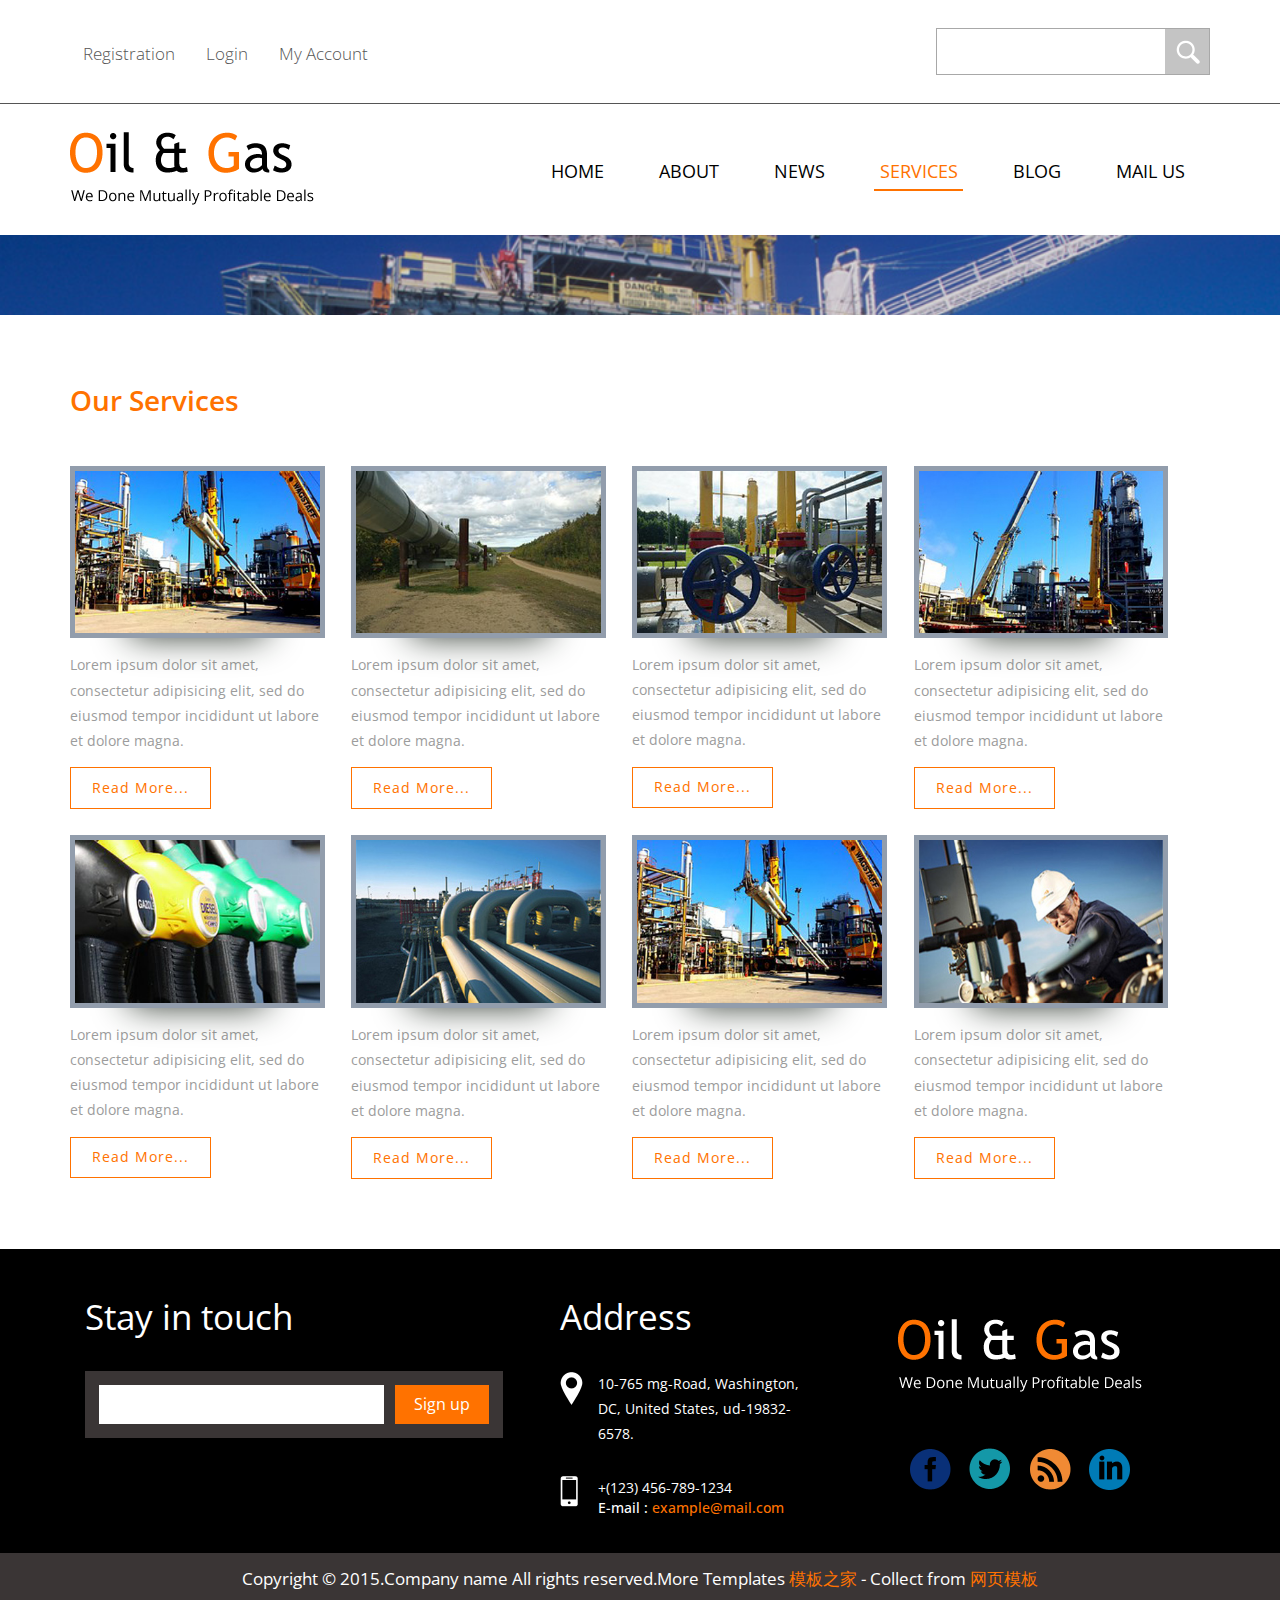
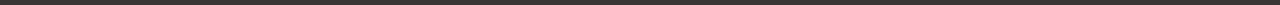
<file: template_html/src/main/resources/cpts_1261_cdk/services.html>
<!DOCTYPE HTML>
<html>
<head>
<title>Services</title>
<link href="css/bootstrap.css" rel="stylesheet" type="text/css" media="all">
<link href="css/style.css" rel="stylesheet" type="text/css" media="all" />
<meta name="viewport" content="width=device-width, initial-scale=1">
<meta http-equiv="Content-Type" content="text/html; charset=utf-8" />
<meta name="keywords" content="Oil&Gas Responsive web template, Bootstrap Web Templates, Flat Web Templates, Andriod Compatible web template, 
Smartphone Compatible web template, free webdesigns for Nokia, Samsung, LG, SonyErricsson, Motorola web design" />
<script type="application/x-javascript"> addEventListener("load", function() { setTimeout(hideURLbar, 0); }, false); function hideURLbar(){ window.scrollTo(0,1); } </script>
<link href='https://fonts.googleapis.com/css?family=Open+Sans:400,600,300,700,800' rel='stylesheet' type='text/css'>
<link rel="stylesheet" href="css/flexslider.css" type="text/css" media="screen" />
<link href="css/camera.css" rel="stylesheet" type="text/css" media="all" />
<script src="js/jquery.min.js"></script>
<script type='text/javascript' src='js/camera.min.js'></script> 
    <script>
		jQuery(function(){
			
			jQuery('#camera_wrap_1').camera({
				thumbnails: true
			});

			jQuery('#camera_wrap_2').camera({
				height: '400px',
				loader: 'bar',
				pagination: false,
				thumbnails: true
			});
		});
	</script>

</head>
<body>
<!-- header -->
	<div class="header">
  	    <div class="container">
			<div class="header-top">
				<div class="header-left">
					<ul>
						<li><a href="registration.html">Registration</a></li>
						<li><a href="login.html">Login</a></li>
						<li><a href="account.html">My Account</a></li>
					</ul>
				</div>
				<div class="header-right">
					<div class="search2">
					  <form>
						 <input type="text" value="" onfocus="this.value = '';" onblur="if (this.value == '') {this.value = 'Search..';}"/>
						 <input type="submit" value="">
					  </form>
					</div>
				</div>
					<div class="clearfix"> </div>
			</div>
		</div> 				
	</div> 		
			<div class="header-bottom">
				<div class="container">
					<div class="logo">
						<a href="index.html"><img src="images/logo.png" class="img-responsive" alt="" /></a>
					</div>
					<div class="head-nav">
						<span class="menu"> </span>
							<ul>
								<li><a href="index.html">Home</a></li>
								<li><a href="about.html">about</a></li>
								<li><a href="news.html">news</a></li>
								<li class="active"><a href="services.html">services</a></li>
								<li><a href="404.html">blog</a></li>
								<li><a href="contact.html">mail us</a></li>
								<div class="clearfix"> </div>
						</ul>
					</div>
						<div class="clearfix"> </div>
						<!-- script-for-nav -->
					<script>
						$( "span.menu" ).click(function() {
						  $( ".head-nav ul" ).slideToggle(300, function() {
							// Animation complete.
						  });
						});
					</script>
				<!-- script-for-nav -->
				</div> 
			</div> 	
	<div class="banner-1">
		<div class="container">
		</div>
	</div>
<!-- header -->
<!-- services -->
	<div class="main">
		<div class="container">
		<h2>Our Services</h2>
<div class="services">
<div class="boxes">
		     <section>
				<ul class="lb-album">
					<li>
						<a href="#image-1">
							<img src="images/img4.jpg" class="img-responsive" alt="">
							<span> </span>
						</a>
						<div class="lb-overlay" id="image-1">
							<img src="images/img4.jpg" class="img-responsive" alt="">
							<a href="#page" class="lb-close"> </a>
						</div>
						<p>Lorem ipsum dolor sit amet, consectetur adipisicing elit, sed do eiusmod tempor incididunt ut labore et dolore magna.</p>
				<div class="rd_more">
					<a href="#" class="btn  btn-1c">Read More...</a>	
				</div>
					</li>
					<li>
						<a href="#image-2">
							<img src="images/img5.jpg" class="img-responsive" alt="">
							<span> </span>
						</a>
						<div class="lb-overlay" id="image-2">
								<img src="images/img5.jpg" class="img-responsive" alt=""> 
							<a href="#page" class="lb-close"> </a>
						</div>
						<p>Lorem ipsum dolor sit amet, consectetur adipisicing elit, sed do eiusmod tempor incididunt ut labore et dolore magna.</p>
				<div class="rd_more">
					<a href="#" class="btn  btn-1c">Read More...</a>	
				</div>
					</li>
					<li>
						<a href="#image-3">
							<img src="images/img6.jpg" class="img-responsive" alt="">
							<span> </span>
						</a>
						<div class="lb-overlay" id="image-3">
							<img src="images/img6.jpg" class="img-responsive" alt="image03">
							<a href="#page" class="lb-close"> </a>
						</div>
						<p>Lorem ipsum dolor sit amet, consectetur adipisicing elit, sed do eiusmod tempor incididunt ut labore et dolore magna.</p>
				<div class="rd_more">
					<a href="#" class="btn  btn-1c">Read More...</a>	
				</div>
					</li>
					<li>
						<a href="#image-4">
							<img src="images/img7.jpg" class="img-responsive" alt="">
							<span> </span>
						</a>
						<div class="lb-overlay" id="image-4">
							<img src="images/img7.jpg" class="img-responsive" alt="image04">
							<a href="#page" class="lb-close"> </a>
						</div>
						<p>Lorem ipsum dolor sit amet, consectetur adipisicing elit, sed do eiusmod tempor incididunt ut labore et dolore magna.</p>
				<div class="rd_more">
					<a href="#" class="btn  btn-1c">Read More...</a>	
				</div>
					</li>
				</ul>
				<ul class="lb-album">
					<li>
						<a href="#image-5">
							<img src="images/img8.jpg" class="img-responsive" alt="">
							<span> </span>
						</a>
						<div class="lb-overlay" id="image-5">
							<img src="images/img8.jpg" class="img-responsive" alt="image05">
							<a href="#page" class="lb-close"> </a>
						</div>
						<p>Lorem ipsum dolor sit amet, consectetur adipisicing elit, sed do eiusmod tempor incididunt ut labore et dolore magna.</p>
				<div class="rd_more">
					<a href="#" class="btn  btn-1c">Read More...</a>	
				</div>
					</li>
					<li>
						<a href="#image-6">
							<img src="images/img3.jpg" class="img-responsive" alt="">
							<span> </span>
						</a>
						<div class="lb-overlay" id="image-6">
							<img src="images/img3.jpg" class="img-responsive" alt="image06">
							<a href="#page" class="lb-close"> </a>
						</div>
						<p>Lorem ipsum dolor sit amet, consectetur adipisicing elit, sed do eiusmod tempor incididunt ut labore et dolore magna.</p>
				<div class="rd_more">
					<a href="#" class="btn  btn-1c">Read More...</a>	
				</div>
					</li>
					<li>
						<a href="#image-7">
							<img src="images/img4.jpg" class="img-responsive" alt="">
							<span> </span>
						</a>
						<div class="lb-overlay" id="image-7">
							<img src="images/img4.jpg" class="img-responsive" alt="image07"> 
							<a href="#page" class="lb-close"> </a>
						</div>
						<p>Lorem ipsum dolor sit amet, consectetur adipisicing elit, sed do eiusmod tempor incididunt ut labore et dolore magna.</p>
				<div class="rd_more">
					<a href="#" class="btn  btn-1c">Read More...</a>	
				</div>
					</li>
					<li>
						<a href="#image-8">
							<img src="images/img2.jpg" class="img-responsive" alt="">
							<span> </span>
						</a>
						<div class="lb-overlay" id="image-8">
							<img src="images/img2.jpg" class="img-responsive" alt="image08">
							<a href="#page" class="lb-close"> </a>
						</div>
						<p>Lorem ipsum dolor sit amet, consectetur adipisicing elit, sed do eiusmod tempor incididunt ut labore et dolore magna.</p>
				<div class="rd_more">
					<a href="#" class="btn  btn-1c">Read More...</a>	
				</div>
					</li>	
					<div class="clearfix"> </div>
				</ul>
			</section>
    </div>
  </div>
  </div>
	</div>
  <!-- about -->
<!-- footer -->
	<div class="footer">
		<div class="container">
			<div class="col-md-5 footer-left">
				<h4>Stay in touch</h4>
				<div class="stay">
					<div class="stay-left">
						<form>
							<input type="text" placeholder="" required="">
						</form>
					</div>
					<div class="button">
						<form>
							<input type="submit" value="Sign up">
						</form>
					</div>
						<div class="clearfix"> </div>
				</div>
			</div>
			<div class="col-md-3 footer-middle">
				<h4>Address</h4>
				<div class="addr">
					<div class="icon">
						<i class="top"> </i>
					</div>
					<div class="data">
						<p>10-765 mg-Road,
							Washington, DC, United States,
							ud-19832-6578.</p>
					</div>
					<div class="clearfix"> </div>
				</div>
				<div class="addr-1">
					<div class="icon">
						<i class="mob"> </i>
					</div>
					<div class="data">
						<p>+(123) 456-789-1234</p>
						<h6>E-mail : <a href="mailto:info@company.com">example@mail.com</a></h6>
					</div>
					<div class="clearfix"> </div>
				</div>
			</div>
			<div class="col-md-4 footer-right">
					<div class="logo-1">
						<a href="index.html"><img src="images/logo1.png" class="img-responsive" alt="" /></a>
					</div>
					<div class="social">
						<ul>
							<li><a href="#"><i class="facebok"> </i></a></li>
							<li><a href="#"><i class="twiter"> </i></a></li>
							<li><a href="#"><i class="drible"> </i></a></li>
							<li><a href="#"><i class="in"> </i></a></li>
								<div class="clearfix"></div>	
						</ul>
					</div>
			</div>
				<div class="clearfix"> </div>
		</div>
	</div>
<!-- footer -->
<!-- footer-bottom -->
	<div class="footer-bottom">
		<div class="container">
			<p>Copyright &copy; 2015.Company name All rights reserved.More Templates <a href="http://www.cssmoban.com/" target="_blank" title="模板之家">模板之家</a> - Collect from <a href="http://www.cssmoban.com/" title="网页模板" target="_blank">网页模板</a></p>
		</div>
	</div>
<!-- footer-bottom -->

</body>
</html>
</file>
<file: template_html/src/main/resources/cpts_1261_cdk/css/style.css>
h4, h5, h6,
h1, h2, h3 {margin-top: 0;}
ul, ol {margin: 0;}
p {margin: 0;}
html,body{
	font-family: 'Open Sans', sans-serif;
	
}
body a{
    transition:0.5s all;
	-webkit-transition:0.5s all;
	-moz-transition:0.5s all;
	-o-transition:0.5s all;
	-ms-transition:0.5s all;
}
.header{
	background:#fff;
	padding:1em 0em;
	border-bottom: 1px solid #555555;
}
.header-top {
	padding: 1em 0 1em;
}
.header-left {
	float: left;
	padding: 1em 0 0;
}
.header-right {
	float: right;
	width:24%;
}
.header-left ul{
	padding:0;
	margin:0;
}
.header-left ul li {
	display: inline-block;
}
.header-left ul li a{
	font-size: 1.2em;
	font-weight: 300;
	padding: 0.5em 0.8em;
	color: #555555;
	text-decoration:none;
}
.header-left ul li a:hover,.head-left ul li.active a{
	color:#ff7200;
}
.header-bottom {
	padding: 2em 0;
}
.logo {
	float: left;
}
.head-nav {
	float:right;
}
.head-nav ul{
	margin:0;
	padding:0;
}
.head-nav ul li{
	display:inline-block;  
}
.head-nav ul li a{
	color:#000000;
	text-decoration:none;
	font-size: 1.3em;
	font-weight:400;
	margin: 20px 20px 16px 20px;
	display:block;	
	padding:0.3em 0.3em;	
	text-transform:uppercase;
}	
.head-nav ul li a:hover,.head-nav ul li.active a{
	border-bottom:2px solid #ff7200;
	color:#ff7200;
}
/*--start-search--*/
.search2 {
	position: relative;
	background: none;
	padding: 11px;
	width: 100%;
	margin: 0px 0px 0px 0px;
	border: 1px solid #A8A8A8;
}
.search2 input[type="text"] {
	outline: none;
	color: #555;
	background: none;
	font-size: 15px;
	border: none;
	width: 79.33%;
}
.search2 input[type="submit"] {
	background: url('../images/sprit-1.png') no-repeat 6px 6px #c4c4c4;
	padding: 12.3px 22px;
	border: none;
	cursor: pointer;
	position: absolute;
	outline: none;
	top: 0px;
	right: 0px;
}
.tlinks{text-indent:-9999px;height:0;line-height:0;font-size:0;overflow:hidden;}
.banner{
	background:url(../images/banner.jpg) no-repeat center fixed;
	background-size: cover;
	-webkit-background-size:cover; 
	-moz-background-size:cover;
	-o-background-size:cover;
	-ms-background-size:cover;
	min-height:700px;	
	text-align:left;
}
.banner-info {
	padding: 16em 0 0;
	width: 56%;
}
.banner-info h1 {
	color: #fff;
	font-size: 3.5em;
	font-weight: 400;
	margin: 1em 0em;
}
span {
	color: #ff7200;
}
.banner-info p {
	font-size: 1.2em;
	color: #fff;
	font-weight: 400;
	line-height: 1.8em;
}
.welcome{
	padding:3em 0em 0;
	text-align:center;
}
.welcome h2 {
	font-size: 4em;
	font-weight: 500;
	color: #ff7200;
	padding: 0.3em 0;
}
.welcome h6 {
	font-size: 1.8em;
	font-weight: 500;
	color: #000000;
	line-height:1.5em;
}
.welcome p{
	font-size: 1.2em;
	font-weight: 400;
	color: #6B6B6B;
	margin: 1em 0em;
	line-height:1.8em;
}
.wedo{
	padding:3em 0;
	text-align:center;
}
.wedo h2 {
	font-size: 3.5em;
	font-weight: 500;
	color: #ff7200;
	padding:0 0 0.3em;
}
.wedo h6 {
	font-size: 1.1em;
	font-weight: 400;
	color: #6B6B6B;
	line-height: 1.8em;
	margin: 0 auto;
	width: 46%;
}
.wha-top1 h4 {
	font-size: 1.3em;
	font-weight: 600;
	color: #000000;
	padding: 1em 0;
	line-height: 1.8em;
	text-align: left;
	margin: 0;
}
.wha-top1 p {
	font-size: 1.1em;
	font-weight: 400;
	color: #6B6B6B;
	line-height: 1.8em;
	margin:0em 0 1em;
	text-align:left;
}
.wha-top1 {
	text-align: left;
}
.wha-top {
	padding: 3em 0em 0;
}
/*--*/
.btn {
	border: none;
	font-family: inherit;
	font-size: inherit;
	color: inherit;
	background: none;
	padding: 0.7em 1.5em;
	display: inline-block;
	letter-spacing: 1px;
	outline: none;
	position: relative;
	-webkit-transition: all 0.3s;
	-moz-transition: all 0.3s;
	transition: all 0.3s;
	border-radius: 0px !important;
	text-decoration: none;
	font-size: 1em;
	border: 1px solid #ff7200;
	font-weight: 400;
	color: #ff7200;
}
.btn:after {
	content: '';
	position: absolute;
	z-index: -1;
	-webkit-transition: all 0.3s;
	-moz-transition: all 0.3s;
	transition: all 0.3s;
}
/* Button 1c */
.btn-1c:after {
	width: 0%;
	height: 100%;
	top: 0;
	left: 0;
	background: #ff7200;
}
.btn-1c:hover,
.btn-1c:active {
	color: #fff;
}
.btn-1c:hover:after,
.btn-1c:active:after {
	width: 100%;
}
/*--*/
.midbann{
	background:url(../images/midbanner.jpg) no-repeat center fixed;
	background-size: cover;
	-webkit-background-size:cover; 
	-moz-background-size:cover;
	-o-background-size:cover;
	-ms-background-size:cover;
	min-height:352px;	
	padding:7em 0em;
}
.midbann-left h3 {
	color: #fff;
	font-size: 2em;
	text-transform: uppercase;
	font-weight: 600;
}
.midbann-left p {
	font-size: 1.2em;
	color: #fff;
	font-weight: 400;
	margin: 1em 0em;
	line-height: 1.8em;
}
.midbann-right {
	padding: 3em 0em;
	text-align: center;
}
a.read {
	background: none;
	color: #fff;
	text-decoration: none;
	font-size: 20px;
	font-weight: 400;
	padding: 0.7em 2.5em;
	display: inline-block;
	text-decoration: none;
	border: 1px solid #fff;
	text-align: center;
}
a.read:hover {
	color: #ff7200;
	background: #fff;
	border: 1px solid #fff;
}
.maecenas {
	padding: 5em 0em;
}
.maecenas h4 {
	color: #000;
	font-size: 2em;
	line-height: 1.8em;
	font-weight: 400;
	border-bottom: 1px solid #c9c9c9;
	padding: 0px 0px 12px 0px;
}
.maecenas h6 {
	color:#989898;
	font-size: 1.2em;
	text-transform: uppercase;
	font-weight: 300;
	padding: 12px 0px 0;
}
.maecenas p {
	font-size: 1.2em;
	color: #555;
	font-weight: 400;
	margin: 1em 0em;
	line-height: 1.8em;
}
.footer {
	background: #000000;
	padding: 1em 0em 2em;
}
.stay-left {
	float: left;
	width: 73%;
	margin-right:3%;
}
.button {
	float: left;
	width: 24%;
}
.stay form input[type="text"] {
	width: 100%;
	color: #898888;
	outline: none;
	font-size: 16px;
	padding: .5em;
	border: none;
	-webkit-appearance: none;
}
.button form input[type="submit"] {
	background: #ff7200;
	padding: .5em;
	color: #fff;
	font-size: 16px;
	font-weight: 400;
	display: block;
	outline: none;
	border: none;
	width: 100%;
}
.button input[type="submit"]:hover {
	background: #557eae;
}
.stay {
	background: #3A3535;
	padding: 1em;
}
.footer h4 {
	font-size: 2.5em;
	color: #fff;
	font-weight: 400;
	margin: 1em 0em;
}
.icon {
	float: left;
	width: 10%;
}
.data {
	float: right;
	width: 85%;
}
i.top {
	width: 24px;
	height: 35px;
	background: url(../images/top.png)no-repeat 0px 1px;
	float: left;
	vertical-align: middle;
	display: block;
}
i.mob {
	width: 20px;
	height: 32px;
	background: url(../images/mb.png)no-repeat 0px 1px;
	float: left;
	vertical-align: middle;
	display: block;
}
.footer p {
	font-size: 1em;
	font-weight: 400;
	color: #fff;
	text-align: left;
	line-height:1.8em;
}
.addr {
	margin: 2em 0em;
}
.footer h6 {
	font-size: 1em;
	color: #fff;
}
.footer h6 a {
	font-size: 1em;
	color:#ff7200;
}
.footer h6 a:hover{
	color: #fff;
}
.social ul {
	padding: 0;
	margin:0;
}
.social ul li {
	display: inline-block;
	padding: 0em 0.5em;
}
i.facebok {
	width: 42px;
	height: 42px;
	background: url(../images/img-sprite.png)no-repeat -7px -8px;
	float: left;
	vertical-align: middle;
}
i.facebok:hover{
	opacity:0.5;
}
i.twiter {
	width: 42px;
	height: 42px;
	background: url(../images/img-sprite.png)no-repeat -56px -8px;
	float: left;
	vertical-align: middle;
}
i.twiter:hover{
	opacity:0.5;
}
i.drible {
	width: 42px;
	height: 42px;
	background: url(../images/img-sprite.png)no-repeat -104px -8px;
	float: left;
	vertical-align: middle;
}
i.drible:hover{
	opacity:0.5;
}
i.in {
	width: 42px;
	height: 42px;
	background: url(../images/img-sprite.png)no-repeat -155px -8px;
	float: left;
	vertical-align: middle;
}
i.in:hover{
	opacity:0.5;
}
.logo-1 {
	margin: 4em 0em;
}
.footer-right {
	text-align: center;
}
.footer-left {
	padding-right: 3em;
}
.footer-bottom {
	background: #3A3535;
	padding: 1em 0em;
	text-align:center;
}
.footer-bottom p {
	color: #fff;
	font-size: 1.2em;
	margin: 0;
	font-weight: 400;
}
.footer-bottom a {
	color: #ff7200;
}
.footer-bottom a:hover{
	color: #fff;
}
.banner-1{
	background:url(../images/banner.jpg) no-repeat center fixed;
	background-size: cover;
	-webkit-background-size:cover; 
	-moz-background-size:cover;
	-o-background-size:cover;
	-ms-background-size:cover;
	min-height:80px;	
}
.main {
	padding: 5em 0em;
}
/**** About ****/
.about{
	display: block;
}
.about-data{
	float:left;
	width:66.1%;
	margin-right:3.6%;
}
.about-img{
	float:left;
	width: 44.2%;
}
.main h2 {
	color: #ff7200;
	text-transform: capitalize;
	font-size: 2em;
	font-weight: 600;
	margin-bottom: 2%;
}
.about-img img{
	padding: 5px;
	background: #929DAC;
	box-shadow: 0px 56px 36px -60px #121D12;
	-webkit-box-shadow: 0px 56px 36px -60px #121D12;
	-moz-box-shadow: 0px 56px 36px -60px #121D12;
	-o-box-shadow: 0px 56px 36px -60px #121D12;
}
.about-desc{
	float:left;
	width: 54.2%;
	margin-right:1.6%;
	margin-bottom:1.5em;
}
.about-desc h4{
	color: #646464;
	font-size: 1.4em;
	line-height: 1.8em;
}
.about-data p{
	font-size: 1em;
	color: #9C9C9C;
	line-height: 1.8em;
	margin: 1em 0em;
}
.about-data span{
	font-size: 1em;
	color: #9C9C9C;
	line-height: 1.8em;
	margin: 1em 0em;
}
.sidebar{
	float:left;
	width: 30.2%;
}
.sidebar h2{
	color: #ff7200;
	text-transform: capitalize;
	font-size: 1.8em;
	font-weight:600;
	margin-bottom: 2%;
}
.blog_heading p.date {
	padding-bottom: 5px;
}
.date span.author:hover{
	text-decoration:underline;
}
.blog_desc p {
	line-height: 1.8em;
}
.blog_heading span {
	color: #4D4D4D;
	font-size: 1.2em;
	font-weight: 600;
}
.blog_desc {
	margin: 1em 0em 1.5em;
}
/***Services*/
.services{
	display: block;
}
.boxes h2 {
	color: #ff7200;
	text-transform: capitalize;
	font-size: 2em;
	font-weight: 600;
}
.boxes li p{
	margin-top: 8%;
}
.boxes li p {
	font-size: 1em;
	color: #9C9C9C;
	margin: 1em 0em;
	line-height: 1.8em;
}
.lb-album .btn1{
	margin-top: 10px;
}
.boxes li.btn1{
	padding: 0 10px 10px;
}
.lb-album{
	margin: 0 auto;
	padding:0;
}
.lb-album li {
	float: left;
	width: 22.333%;
	margin: 2.333% 0 0 2.333%;
	position: relative;
	list-style-type: none;
}
.lb-album li:first-child{
	margin-left:0;
}
.lb-album li > a,
.lb-album li > a img{
	display: block;
}
.lb-album li > a img{
	padding: 5px;
	background: #929DAC;
	box-shadow: 0px 56px 36px -60px #121D12;
	-webkit-box-shadow: 0px 56px 36px -60px #121D12;
	-moz-box-shadow: 0px 56px 36px -60px #121D12;
	-o-box-shadow: 0px 56px 36px -60px #121D12;
}
.lb-album li > a{
	position: relative;
}
.lb-album li > a img:hover{
	opacity:0.6;
}
.lb-album li > a:hover span{
	opacity:1;
	background:url(../images/zoom.png) no-repeat;
	filter: alpha(opacity=99); /* internet explorer */
    -ms-filter:"progid:DXImageTransform.Microsoft.Alpha(opacity=99)"; /*IE8*/
}
.lb-overlay{
	width: 0px;
	height: 0px;
	position: fixed;
	overflow: hidden;
	left: 0px;
	top: 0px;
	padding: 0px;
	z-index: 99;
	text-align: center;
	background:rgba(24, 23, 23, 0.91);
}
.lb-overlay a.lb-close{
	background:#202020;
	z-index: 1001;
	position: absolute;
	right:36%;
	top:7%;
	width:27px;
	height:27px;
	background:url('../images/close.png') no-repeat;
	overflow: hidden;
	opacity: 0;
	filter: alpha(opacity=0); /* internet explorer */
    -ms-filter:"progid:DXImageTransform.Microsoft.Alpha(opacity=0)";
	-webkit-transition: opacity 0.3s linear 1.2s;
	-moz-transition: opacity 0.3s linear 1.2s;
	-o-transition: opacity 0.3s linear 1.2s;
	-ms-transition: opacity 0.3s linear 1.2s;
	transition: opacity 0.3s linear 1.2s;
}
.lb-overlay img{
	/* height: 100%; For Opera max-height does not seem to work */
	position: relative;
	box-shadow: 1px 1px 4px rgba(0,0,0,0.3);
	-webkit-box-shadow: 1px 1px 4px rgba(0,0,0,0.3);
	-moz-box-shadow: 1px 1px 4px rgba(0,0,0,0.3);
	box-shadow: 0px 2px 7px rgba(0,0,0,0.2);
}
.lb-overlay:target {
	width: auto;
	height: auto;
	bottom: 0px;
	right: 0px;
	padding: 80px 100px 120px 100px;
}
.lb-overlay:target img {
	-webkit-animation: scaleDown 1.2s ease-in-out;
	-moz-animation: scaleDown 1.2s ease-in-out;
	-o-animation: scaleDown 1.2s ease-in-out;
	-ms-animation: scaleDown 1.2s ease-in-out;
	animation: scaleDown 1.2s ease-in-out;
}
.lb-overlay:target a.lb-close,
.lb-overlay:target > div{
	opacity: 1;
	filter: alpha(opacity=99); /* internet explorer */
    -ms-filter:"progid:DXImageTransform.Microsoft.Alpha(opacity=99)"; /*IE8*/
}
@-webkit-keyframes scaleDown {
  0% { -webkit-transform: scale(10,10); opacity: 0; }
  100% { -webkit-transform: scale(1,1); opacity: 1; }
}
@-moz-keyframes scaleDown {
  0% { -moz-transform: scale(10,10); opacity: 0; }
  100% { -moz-transform: scale(1,1); opacity: 1; }
}
@-o-keyframes scaleDown {
  0% { -o-transform: scale(10,10); opacity: 0; }
  100% { -o-transform: scale(1,1); opacity: 1; }
}
@-ms-keyframes scaleDown {
  0% { -ms-transform: scale(10,10); opacity: 0; }
  100% { -ms-transform: scale(1,1); opacity: 1; }
}
@keyframes scaleDown {
  0% { transform: scale(10,10); opacity: 0; }
  100% { transform: scale(1,1); opacity: 1; }
}
x:-o-prefocus, .lb-overlay img {
    height: 100%;
}
/***Contact*/
.contact{
	margin-bottom:4%;
	display:block;
}
.span_1_of_3 h3 {
	margin-bottom: 4%;
	color: #ff7200;
	text-transform: capitalize;
	font-size: 1.8em;
	font-weight: 400;
}
.span_2_of_3 h3 {
	color: #ff7200;
	text-transform: capitalize;
	font-size: 1.8em;
	font-weight: 400;
}
form{
	margin-top: 0%;
}
.col{
	display: block;
	float:left;
}
.col:first-child{
	margin-left:0;
}	
.contact-form{
	position:relative;
	padding-bottom:30px;
}
.contact-form div{
	padding:5px 0;
}
.contact-form span label{
	font-size: 0.8125em;
	color: #9C9C9C;
	line-height: 1.8em;
	padding-bottom:5px;
}
.contact-form input[type="text"],.contact-form textarea{
	font-family: Arial, Geneva,Helvetica, sans-serif;
	color: #9C9C9C;
	padding: 8px;
	display: block;
	width: 98%;
	background:#fff;
	border: 1px solid rgba(214, 212, 209, 1);
	outline: none;
	-webkit-appearance: none;
}
.contact-form textarea{
	resize:none;
	height:120px;		
}
.contact-form input[type="text"]:focus,.contact-form textarea:focus{
	-webkit-transition:0.9s;
	-o-transition:0.9s;
	-moz-transition:0.9s;
	transition:0.9s;
	border: 1px solid rgba(253, 203, 72, 0.66);
	box-shadow: 0px 0px 4px rgba(151, 133, 36, 0.34);
	-webkit-box-shadow: 0px 0px 4px rgba(151, 133, 36, 0.34);
	-moz-box-shadow: 0px 0px 4px rgba(151, 133, 36, 0.34);
	-o-box-shadow:0px 0px 4px rgba(151, 133, 36, 0.34);
}
.contact-form input[type="submit"]{
	font-size: 16px;
	padding: 10px 20px;
	color: #FFF;
	cursor: pointer;
	font-family: Arial, Helvetica, sans-serif;
	border: none;
	margin-top: 2%;
	background: #ff7200;
}
.contact-form input[type="submit"]:hover{
	background: #6087B6;
}
.company_address p{
	font-size: 1em;
	color: #9C9C9C;
	line-height: 1.8em;
}
.company_address p span{
	font-size:1.2em;
	cursor:pointer;
	color: #ff7200;
}
.company_address p span:hover{
	text-decoration:none;
	color: #6087B6;
	-webkit-transition:0.9s;
	-moz-transition:0.9s;
	-o-transition:0.9s;
	transition:0.9s;
}
.map{
	margin-top: 6%;
	border:1px solid #C7C7C7;
	margin-bottom:15px;
}
/*-- news --*/
.news{
	padding:2em 0;
}
.news h3 {
	font-size: 2em;
	margin: 0;
	color: #ff7200;
	font-weight: 600;
	text-align: left;
}
.news-grid-text span{
	color: #0070C6;
	font-size: 14px;
	line-height: 1.7em;
	font-weight: 700;
}
.news-grid-text h4{
	font-size: 18px;
	margin: 0;
	color: #323232;
	font-weight: 600;
}
.news-grid-text {
	margin-bottom: 1em;
}
.news-grid img{
	width:100%;
}
.news-grid p {
	color: #8c8c8c;
	font-size: 15px;
	line-height: 1.8em;
	margin: .5em 0 0 0;
}
.news-grids {
	margin-top: 3em;
}
.news-grid {
	margin: 0 0 1em 0;
}
.blue {
	margin-top: 1em;
	text-align: left;
}
.blue a{
	background: none;
	color: #ff7200;
	font-size: 18px;
	padding: 0;
}
.blue a:hover{
	background:none;
	color: #8c8c8c;
}
.news-slid{
	background: url(../images/12.jpg) no-repeat 0px -157px;
	min-height: 400px;
	background-size: cover;
}
.news-slid-info{
	text-align: center;
	left: 30%;
	top: 42%;
	margin: 10em 0 0 0;
}
.news-slid-info h2{
	color: #FFF;
	font-size: 36px;
	font-weight: 700;
	margin: 0;
	text-transform: uppercase;
	text-align: center;
}
.gray{
	margin:4em 0;
}
.gray a{
	font-size: 20px;
}
/*--register--*/
.register{
	padding:4em 0 5em 0;
}
.register-top-grid h3, .register-bottom-grid h3 {
	color:#ff7200;
	font-size: 1.2em;
	padding-bottom: 15px;
	margin: 0;
	font-weight: 600;
}
.register-top-grid div, .register-bottom-grid div {
	width: 48%;
	float: left;
	margin: 10px 0;
}
.register-top-grid span, .register-bottom-grid span {
	color:#999;
	font-size: 0.85em;
	padding-bottom: 0.2em;
	display: block;
	text-transform: uppercase;
}
.register-top-grid input[type="text"], .register-bottom-grid input[type="text"] {
	border: 1px solid #EEE;
	outline-color:#FF5B36;
	width: 96%;
	font-size: 1em;
	padding: 0.5em;
}
.checkbox {
	margin-bottom: 4px;
	padding-left: 27px;
	font-size: 1.1em;
	line-height: 27px;
	cursor: pointer;
}
.checkbox {
	float: left;
	position: relative;
	font-size: 0.85em;
	color:#555;
}
.checkbox:last-child {
	margin-bottom: 0;
}
.news-letter {
	color: #555;
	font-weight:600;
	font-size: 0.85em;
	margin-bottom: 1em;
	display: block;
	text-transform: uppercase;
	transition: 0.5s all;
	-webkit-transition: 0.5s all;
	-moz-transition: 0.5s all;
	-o-transition: 0.5s all;
	clear: both;
}
.checkbox i {
	position: absolute;
	bottom: 5px;
	left: 0;
	display: block;
	width:20px;
	height:20px;
	outline: none;
	border: 2px solid #ff7200;
}
.checkbox input + i:after {
	content: '';
	background: url("../images/tick1.png") no-repeat 1px 2px;
	top: -1px;
	left: -1px;
	width: 15px;
	height: 15px;
	font: normal 12px/16px FontAwesome;
	text-align: center;
}
.checkbox input + i:after {
	position: absolute;
	opacity: 0;
	transition: opacity 0.1s;
	-o-transition: opacity 0.1s;
	-ms-transition: opacity 0.1s;
	-moz-transition: opacity 0.1s;
	-webkit-transition: opacity 0.1s;
}
.checkbox input {
	position: absolute;
	left: -9999px;
}
.checkbox input:checked + i:after {
	opacity: 1;
}
.news-letter:hover {
	color:#00BFF0;
}
.register-but{
	margin-top:1em;
}
.register-but form input[type="submit"] {
	background: #ff7200;
	color: #FFF;
	font-size: 1.2em;
	padding: 0.6em 2em;
	transition: 0.5s all;
	-webkit-transition: 0.5s all;
	-moz-transition: 0.5s all;
	-o-transition: 0.5s all;
	display: inline-block;
	text-transform: uppercase;
	border: none;
	outline: none;
}
.register-but input[type="submit"]:hover {
	background:#000;
}
div.register-bottom-grid {
	margin-top:3em;
}
/*--login--*/
.login-left {
	padding: 0;
}
.login-left h3, .login-right h3 {
	color:#ff7200;
	font-size: 1.2em;
	padding-bottom: 0.5em;
	font-weight:600;
}
.login-left p, .login-right p {
	color: #868583;
	display: block;
	font-size: 1em;
	margin: 0 0 2em 0;
	line-height: 1.8em;
}
.acount-btn {
	background: #ff7200;
	color: #FFF;
	font-size: 1em;
	padding: 0.7em 1.2em;
	transition: 0.5s all;
	-webkit-transition: 0.5s all;
	-moz-transition: 0.5s all;
	-o-transition: 0.5s all;
	display: inline-block;
	text-transform: uppercase;
}
.acount-btn:hover, .login-right input[type="submit"]:hover{
	background:#000;
	text-decoration:none;
	color:#fff;
}
.login-right form {
	padding: 1em 0;
}
.login-right form div {
	padding: 0 0 2em 0;
}
.login-right span {
	color: #999;
	font-size:0.8125em;
	padding-bottom: 0.2em;
	display: block;
	text-transform: uppercase;
}
.login-right input[type="text"] {
	border: 1px solid #EEE;
	outline-color:#FF6392;
	width: 96%;
	font-size:0.8125em;
	padding: 0.5em;
}
.login-right input[type="submit"] {
	background: #ff7200;
	color: #FFF;
	font-size: 1em;
	padding: 0.7em 1.2em;
	transition: 0.5s all;
	-webkit-transition: 0.5s all;
	-moz-transition: 0.5s all;
	-o-transition: 0.5s all;
	display: inline-block;
	text-transform: uppercase;
	border:none;
	outline:none;
}
a.forgot {
	font-size: 0.875em;
	margin-right: 11px;
	color:#999;
}
ul.breadcrumbs{
	padding:0;
	list-style:none;
	float:left;
}
ul.breadcrumbs li{
	display:inline-block;
	font-size:1.1em;
	color:#000;
}
ul.breadcrumbs li.women{
	background:#5BBD50;
	padding:3px;
}
ul.previous{
	padding:0;
	list-style:none;
	float:right;
}
ul.previous li a{
	color:#999;
	font-size:1.1em;
}
.dreamcrub{
	margin:2em 0 5em 0;
	font-family: 'Roboto', sans-serif;
}
.mens-toolbar {
	font-family: 'Roboto', sans-serif;
	margin-bottom: 2em;
}
.mens-toolbar .sort {
	float: left;
	width: 20.5%;
}
.sort-by {
	color:#000;
	font-size: 0.8125em;
	text-transform: uppercase;
}
.sort-by label{
	font-weight:normal;
}
.mens-toolbar .pages {
	float: right;
	margin: 0;
}
ul.women_pagenation.dc_paginationA.dc_paginationA06 {
	float:right;
	padding:0;
	list-style:none;
}
.pages{
	float:right;
}
.pages .limiter {
	color: #000;
	font-size: 0.8125em;
	text-transform: uppercase;
}
.pages .limiter select {
	padding: 0;
	margin: 0 0 1px;
	vertical-align: middle;
}
ul.women_pagenation li {
	float: left;
	margin: 0px;
	margin-left: 5px;
	padding: 0px;
	list-style:none;
}
ul.women_pagenation li a {
	color:#000;
	display: block;
	padding:4px 8px;
	text-decoration: none;
	font-size: 0.8125em;
	text-transform:uppercase;
}
ul.women_pagenation li.active a{
	background:#26d2fc;
	color:#fff;
}
ul.women_pagenation li a:hover{
	background:#26d2fc;
	color:#fff;
}
.login-page {
	padding: 4em 0;
}
/*--account--*/
.span_1_of_account{
	width: 47.2%;
}
.col_1_of_account {
	display: block;
	float: left;
	margin: 1% 0 1% 4.6%;
}
.col_1_of_account:first-child {
	margin-left: 0;
}
h4.title {
	color: #5A0F16;
	margin-bottom: 0.5em;
	font-size: 1.2em;
	line-height: 1.2;
	text-transform: uppercase;
}
.span_1_of_account p {
	color:#999;
	font-size:0.9em;
	line-height: 1.8em;
}
h5.sub_title{
	color:#ff7200;
	font-size:0.9em;
	text-transform:uppercase;
	margin: 3% 0;
}
.button1 {
	margin-top:3%;
}
.button1 input[type="submit"] {
	background: #ff7200;
	color: #FFF;
	font-size: 0.8em;
	padding: 8px 20px;
	transition: 0.5s all;
	-webkit-transition: 0.5s all;
	-moz-transition: 0.5s all;
	-o-transition: 0.5s all;
	display: inline-block;
	font-family: 'Open Sans', sans-serif;
	cursor: pointer;
	outline: none;
	text-transform: uppercase;
	border: none;
	float: left;
}
.button1 input[type="submit"]:hover{
	background:#000;
}
.login{
	padding:3% 0;
}
.comments-area input[type="text"] {
	padding: 10px 15px;
	width: 97%;
	color:#000;
	font-size: 0.8125em;
	border:1px solid #f0f0f0;
	background:#fff;
	outline: none;
	display: block;
}
.comments-area input[type="text"]:hover, .comments-area input[type="password"]:hover{
	border:1px solid #ff7200;
}
.comments-area input[type="password"] {
	padding: 10px 15px;
	width: 97%;
	color:#000;
	font-size: 0.8125em;
	border:1px solid #f0f0f0;
	background:#fff;
	outline: none;
	display: block;
	font-family: 'Open Sans', sans-serif;
}
.comments-area span {
	color: #ff7200;
}
.comments-area p {
	padding: 8px 0;
}
.comments-area input[type="submit"] {
	background: #ff7200;
	color: #FFF;
	font-size: 0.8em;
	padding: 8px 20px;
	transition: 0.5s all;
	-webkit-transition: 0.5s all;
	-moz-transition: 0.5s all;
	-o-transition: 0.5s all;
	display: inline-block;
	font-family: 'Open Sans', sans-serif;
	cursor: pointer;
	outline: none;
	text-transform: uppercase;
	border: none;
	float: right;
}
.comments-area input[type="submit"]:hover{
	background:#000;
}
p#account-form-remember{
	float:left;
}
p#account-form-remember label a {
	text-decoration: underline;
	color:#999;
}
p#account-form-remember label a:hover{
	text-decoration:none;
}
.col_1_of_2 {
	display: block;
	float: left;
	margin: 1% 0 1% 1.6%;
}
.span_1_of_2 {
	width: 49.2%;
}
.col_1_of_2:first-child {
	margin-left: 0;
}
.register_account{
	padding:3% 0;
}
.register_account form input[type="text"], .register_account form select {
	font-size: 0.8125em;
	color: #999;
	padding: 8px;
	outline: none;
	margin: 10px 0;
	width: 95%;
	font-family: 'Open Sans', sans-serif;
	border:1px solid #f0f0f0;
}
.register_account form input[type="text"]:hover, .register_account form select:hover{
	border:1px solid #DBDADA;
}
button.grey {
	background: #555;
	color: #FFF;
	/* font-size: 0.8em; */
	padding: 8px 20px;
	/* border-radius: 5px; */
	border-bottom: 4px solid #1D1C1C;
	transition: 0.5s all;
	-webkit-transition: 0.5s all;
	-moz-transition: 0.5s all;
	-o-transition: 0.5s all;
	display: inline-block;
	font-family: 'Open Sans', sans-serif;
	cursor: pointer;
	outline: none;
	text-transform: uppercase;
	border-right: none;
	border-left: none;
	border-top: none;
	float:left;
}
button.grey:hover{
	background:#FFAF02;
	border-bottom: 4px solid #DF9A06;
}
p.terms {
	float: left;
	font-size: 12px;
	padding: 15px 0 0 15px;
}
p.terms a, p.note a {
	text-decoration: underline;
	color: #555;
}
p.terms a:hover, p.note a:hover{
	text-decoration:none;
}
.register_account form input[type="text"].code {
	width: 15%;
}
.register_account form input[type="text"].number {
	width:74.8%;
}
p.code {
	color:#999;
	font-size:0.8125em;
}
.account {
	background: rgb(255, 255, 255);
	padding: 4em 0em;
}
/*---plans-404page-----*/
.error-page{
	text-align:center;
}
.error-page p{
	font-size: 4em;
	color:#ff7200;
}
.error-page h3{
	font-size: 10em;
	color:#012231;
}
.error-page {
	padding: 130px 0px 0 0;
	min-height: 550px;
}
.btn1 {
	border: none;
	font-family: inherit;
	font-size: inherit;
	color: inherit;
	background: none;
	padding: 0.7em 3.5em;
	display: inline-block;
	letter-spacing: 1px;
	outline: none;
	position: relative;
	-webkit-transition: all 0.3s;
	-moz-transition: all 0.3s;
	transition: all 0.3s;
	border-radius: 0px !important;
	text-decoration: none;
	text-transform: uppercase;
	font-size: 1.3em;
	border: 1px solid #ff7200;
	font-weight: 600;
	color: #ff7200;
}
.btn1:after {
	content: '';
	position: absolute;
	z-index: -1;
	-webkit-transition: all 0.3s;
	-moz-transition: all 0.3s;
	transition: all 0.3s;
}
.banner-info {
	padding: 12em 0 0;
	width: 56%;
}
/*--responsive design--*/
@media (max-width:1280px){	
.banner-info {
	padding: 12em 0 0;
	width: 56%;
}
}
/*--responsive design--*/
@media (max-width:1024px){	
.header {
	padding: 0.5em 0em;
}
.head-nav ul li a {
	font-size: 1.2em;
	margin: 20px 10px 16px 10px;
}
.banner-info {
	padding: 6em 0 0;
	width: 68%;
}
.banner {
	min-height: 500px;
}
.welcome h2 {
	font-size: 3em;
}
.welcome h6 {
	font-size: 1.6em;
}
.welcome {
	padding: 3em 0 0;
}
.wedo h2 {
	font-size: 2.5em;
}
.wedo h6 {
	width: 60%;
}
.wha-top1 h4 {
	font-size: 1.2em;
}
.midbann-left h3 {
	font-size: 1.6em;
}
.midbann-left p {
	font-size: 1.1em;
}
.maecenas h4 {
	font-size: 1.7em;
}
.maecenas h6 {
	font-size: 1.1em;
}
.maecenas p {
	font-size: 1.1em;
}
.footer h4 {
	font-size: 2em;
}
.footer-bottom p {
	font-size: 1.1em;
}
a.read {
	font-size: 18px;
}
.about-data h2 {
	font-size: 1.8em;
}
.about-desc h4 {
	font-size: 1.3em;
}
.sidebar h2 {
	font-size: 1.6em;
}
.blog_heading span {
	font-size: 1.1em;
}
.news h3 {
	font-size: 1.8em;
}
.boxes h2 {
	font-size: 1.8em;
}
.span_1_of_3 h3 {
	font-size: 1.6em;
}
.span_2_of_3 h3 {
	font-size: 1.6em;
}
.about-data span {
display: none;
}
}
/*-- responsive-mediaquries --*/
@media(max-width:768px){
.head-nav ul li{
	display:block;
	float:none;
}
.head-nav ul li a{
	border-right:none;
	color:#fff;
}
.head-nav ul{
	position: absolute;
	margin: 0;
	padding: 2% 0;
	z-index: 999;
	width: 92%;
	display: none;
	text-align: center;
	background:rgba(25, 57, 82, 0.67);
	left:2em;
	top:12em;
}
.head-nav span.menu {
	display: block;
	background: none;
	position: absolute;
	top: 145px;
	right: 30px;
}
.head-nav span.menu:before{
	content:url(../images/menu.png);
	color:#FFF;
	font-size:1.3em;
	text-transform:uppercase;
	text-align:right;
	cursor:pointer;
}
.head-nav ul li a:hover, .head-nav ul li.active a {
	border-bottom:none;
	color: #ff7200;
}
.head-nav ul li a {
	font-size: 1.2em;
	margin: 0; 
}
.header-right {
	float: right;
	width: 35%;
}
.banner-info {
	padding: 3em 0 0;
	width: 100%;
	text-align: center;
}
.banner {
	min-height: 370px;
}
.banner-info h1 {
	font-size: 2.5em;
}
.banner-info p {
	font-size: 1.1em;
}
.welcome h2 {
	font-size: 2.5em;
}
.welcome h6 {
	font-size: 1.4em;
}
.welcome p {
	font-size: 1.1em;
}
.wedo h2 {
	font-size: 2em;
}
.wedo h6 {
	width: 80%;
}
.wha-top1 {
	text-align: center;
}
.wha-top1 h4 {
	text-align: center;
	padding: 1em 0 0.2em;
}
.wha-top1 p {
	text-align: center;
}
.wha-top1 {
	text-align: center;
	margin: 0 0 3em;
}
.midbann {
	min-height: 329px;
	padding: 4em 0em;
	text-align: center;
}
.midbann-right {
	padding: 1em 0em;
	text-align: center;
}
.maecenas {
	padding: 3em 0em;
	text-align:center;
}
.maecenas-left {
	margin: 0 0 2em;
}
.midbann-left h3 {
	font-size: 1.5em;
}
.maecenas h4 {
	font-size: 1.6em;
}
.footer-left {
	padding-right: 0em;
	text-align: center;
	margin: 0 0 3em;
}
.social {
	padding: 2.8em 0;
	float:right;
}
.footer h4 {
	font-size: 1.7em;
	margin: 1em 0em 1.5em;
}
.data {
	float: right;
	width: 93%;
}
.icon {
	float: left;
	width: 5%;
}
.logo-1 {
	margin: 2em 0em 0em;
	float: left;
}
.footer-bottom p {
	font-size: 1em;
}
.about-data {
	float: none;
	width: 100%;
	margin-right:0; 
}
.sidebar {
	float: none;
	width: 100%;
	margin-top:2em;
	text-align:center;
}
.sidebar h2 {
	font-size: 1.5em;
}
.about-data h2 {
	font-size: 1.6em;
}
.about-desc {
	float: none;
	width: 100%;
	margin-right: 0;
	text-align:center;
}
.about-img {
	float: none;
	width: 100%;
	text-align: center;
}
.about-data p {
	text-align: center;
}
.rd_more {
	text-align: center;
}
.main {
	padding: 3em 0em;
}
.news {
	padding: 2em 0;
	text-align: center;
}
.news-grid img {
	width:50%; 
}
.news h3 {
	font-size: 1.6em;
}
.news-grid-text h4 {
	font-size: 16px;
}
.blue {
	margin-top: 1em;
	text-align: center;
}
.news-grid {
	margin: 0 0 2em 0;
}
.news-grids {
	margin-top: 0em;
}
.boxes li p {
	font-size: 0.875em;
}
.boxes h2 {
	font-size: 1.6em;
}
.banner-1 {
	min-height: 120px;
}
.news h3 {
	margin: 0 0 20px;
}
.lb-album li {
	width: 46.333%;
	margin: 2.333% 3% 5px 0%;
}
.error-page p {
	font-size: 3em;
}
.error-page h3 {
	font-size: 7em;
}
.error-page {
	padding: 100px 0px 0 0;
	min-height: 450px;
}
.col {
	float: none;
}
.contact-form {
	margin-top: 30px;
}
.login-left {
	margin-bottom: 2em;
}
}
/*-- responsive-mediaquries --*/
@media(max-width:640px){
.logo {
	float: left;
	width: 35%;
}
.head-nav span.menu {
	top: 139px;
	right: 30px;
}
.banner-info h1 {
	font-size: 2em;
}
.banner-info {
	padding: 2em 0 0;
}
.banner {
	min-height: 300px;
}
.welcome h2 {
	font-size: 2em;
}
.welcome h6 {
	font-size: 1.3em;
}
.welcome p {
	font-size: 1em;
}
.welcome {
	padding: 2em 0 0;
}
.wedo h2 {
	font-size: 1.8em;
}
.wedo h6 {
	width: 90%;
}
.wha-top {
	padding: 2em 0em 0;
}
.wha-top1 h4 {
	font-size: 1.1em;
}
.wha-top1 p {
	font-size: 1em;
}
.wedo {
	padding: 1em 0 0;
	text-align: center;
}
.midbann-left h3 {
	font-size: 1.4em;
}
.midbann-left p {
	font-size: 1em;
}
.midbann {
	min-height: 286px;
	padding: 2em 0em;
}
.maecenas h4 {
	font-size: 1.4em;
}
.maecenas p {
	font-size: 1em;
}
.footer h4 {
	font-size: 1.5em;
	margin: 1em 0em 1.5em;
}
.about-data h2 {
	font-size: 1.5em;
}
.sidebar h2 {
	font-size: 1.4em;
}
.news h3 {
	font-size: 1.5em;
	text-align:center;
}
.news-grid-text h4 {
	font-size: 15px;
}
.news-grid-text span {
	font-size: 13px;
}
.blue a {
	font-size: 16px;
}
.banner-1 {
	min-height: 100px;
}
.main h2 {
	margin-bottom: 2%;
}
.error-page p {
	font-size: 2em;
}
.error-page h3 {
	font-size: 6em;
}
.login-left p, .login-right p {
	font-size: 0.9em;
}
.error-page {
	padding: 80px 0px 0 0;
	min-height: 360px;
}
.span_1_of_3 h3 {
	font-size: 1.4em;
}
.span_2_of_3 h3 {
	font-size: 1.4em;
}
.span_1_of_account {
	width: 100%;
}
.col_1_of_account {
	float: none;
	margin: 1% 0 1% 0%;
}
.account-title {
	margin: 2em 0em;
}
}
/*-- responsive-mediaquries --*/
@media(max-width:480px){
.header-left ul li a {
	font-size: 1.1em;
	padding: 0.5em 0.5em;
}
.search2 input[type="text"] {
	width: 65.33%;
}
.banner-info h1 {
	font-size: 1.6em;
	margin:0.5em 0;
}
.banner-info p {
	font-size: 1em;
}
.banner {
	min-height: 265px;
}
.welcome h2 {
	font-size: 1.6em;
}
.welcome h6 {
	font-size: 1.2em;
}
.wedo h2 {
	font-size: 1.6em;
}
.midbann-left h3 {
	font-size: 1.2em;
}
a.read {
	font-size: 16px;
}
.maecenas h4 {
	font-size: 1.3em;
}
.maecenas h6 {
	font-size: 1em;
}
.maecenas {
	padding: 2em 0em;
}
.footer h4 {
	font-size: 1.4em;
	margin: 1em 0em 1.5em;
}
.data {
	float: right;
	width: 88%;
}
.icon {
	float: left;
	width: 11%;
}
.footer-bottom p {
	font-size: 0.9em;
}
.head-nav span.menu {
	top: 123px;
	right: 30px;
}
.head-nav ul {
	left: 1em;
	top: 11em;
}
.about-data h2 {
	font-size: 1.4em;
}
.about-desc h4 {
	font-size: 1.2em;
}
.about-data p {
	font-size: 0.875em;
}
.blog_desc p {
	font-size: 0.875em;
}
.news h3 {
	font-size: 1.4em;
}
.news-grid-text h4 {
	font-size: 14px;
}
.news-grid p {
	font-size: 14px;
}
.news-grid-text span {
	font-size: 12px;
}
.main {
	padding: 2em 0em 0em;
}
.main h2 {
	font-size: 1.3em;
}
.services {
	margin-bottom: 1em;
}
.error-page h3 {
	font-size: 4em;
}
.error-page p {
	font-size: 1.7em;
}
.btn1 {
	padding: 0.5em 3em;
	font-size: 1.1em;
}
.error-page {
	padding: 60px 0px 0 0;
	min-height: 280px;
}
.span_1_of_3 h3 {
	font-size: 1.3em;
}
.span_2_of_3 h3 {
	font-size: 1.3em;
}
.company_address p span {
	font-size: 1em;
}
.company_address p {
	font-size: 0.9em;
}
.register-top-grid h3, .register-bottom-grid h3 {
	
	font-size: 1em;
}
.register-top-grid span, .register-bottom-grid span {
	font-size: 0.8125em;
}
.register-but form input[type="submit"] {
	font-size: 1em;
}
.register {
	padding: 3em 0 2em 0;
}
.login-left h3, .login-right h3 {
	font-size: 1em;
}
.acount-btn {
	font-size: 1em;
	padding: 0.5em 1.2em;
}
.login-right input[type="submit"] {
	font-size: 1em;
	padding: 0.5em 1.2em;
}
h4.title {
	font-size: 1em;
}
.search2 {
	padding: 8px;
}
.search2 input[type="submit"] {
	background: url('../images/sprit-1.png') no-repeat 4px 3px #c4c4c4;
	padding: 9.3px 19px;
}
.logo-1 {
	margin: 1em 0em 0em;
	float: left;
	width: 42%;
}
.social {
	padding: 1.3em 0 0;
	width: 56%;
}
.social ul li {
	padding: 0em 0.2em;
}
i.facebok {
	width: 39px;
	height: 39px;
	background: url(../images/img-sprite.png)no-repeat -6px -7px ;
	background-size: 14em;
}
i.twiter {
	width: 39px;
	height: 39px;
	background: url(../images/img-sprite.png)no-repeat -50px -6px ;
	background-size: 14em;
}
i.drible {
	width: 39px;
	height: 39px;
	background: url(../images/img-sprite.png)no-repeat -95px -7px ;
	background-size: 14em;
}
i.in {
	width: 39px;
	height: 39px;
	background: url(../images/img-sprite.png)no-repeat -141px -7px ;
	background-size: 14em;
}
.header-left {
	padding: 0.65em 0 0;
}
}
/*-- responsive-mediaquries --*/
@media(max-width:320px){
.header-right {
	float: none;
	width: 100%;
}
.header-left {
	float: none;
	padding: 0 0 1em;
	text-align:center;
}
.search2 input[type="text"] {
	width: 76.33%;
}
.search2 input[type="submit"] {
	background: url('../images/sprit-1.png') no-repeat 7px 1px #c4c4c4;
	padding: 7.5px 22px;
}
.search2 {
	padding: 6px;
}
.logo {
	float: left;
	width: 53%;
}
.header-bottom {
	padding: 1em 0;
}
.banner-info h1 {
	font-size: 1.3em;
}
.banner-info p {
	font-size: 0.845em;
	overflow: hidden;
	height: 52px;
	line-height:1.5em;
}
.banner {
	min-height: 170px;
}
.welcome h2 {
	font-size: 1.4em;
}
.welcome h6 {
	font-size: 1.1em;
	overflow: hidden;
	height: 22px;
}
.welcome p {
	font-size: 0.875em;
	overflow: hidden;
	height: 72px;
}
.wedo h2 {
	font-size: 1.4em;
}
.wedo h6 {
	width: 100%;
	font-size: 0.875em;
}
.wedo {
	padding: 0em 0 0;
	text-align: center;
}
.wha-top {
	padding: 1em 0em 0;
}
.wha-top1 h4 {
	font-size: 1em;
	overflow: hidden;
	height: 42px;
}
.wha-top1 p {
	font-size: 0.875em;
	overflow: hidden;
	height: 65px;
}
.btn {
	font-size: 0.9em;
	padding: 0.5em 1em;
}
.wha-top1 {
	margin: 0 0 2em;
}
.midbann-left h3 {
	font-size: 1em;
}
.midbann-left p {
	font-size: 0.875em;
	overflow: hidden;
	height: 36px;
	line-height:1.5em;
}
a.read {
	font-size: 14px;
	padding: 0.5em 1.5em;
}
.midbann {
	min-height: 168px;
	padding: 1em 0em 1em;
}
.midbann-right {
	padding: 0em 0em;
}
.maecenas h4 {
	font-size: 1.2em;
}
.maecenas h6 {
	font-size: 0.9em;
}
.maecenas p {
	font-size: 0.875em;
	overflow: hidden;
	height: 66px;
}
.maecenas {
	padding: 1em 0em;
}
.footer h4 {
	font-size: 1.3em;
}
.button {
	width: 30%;
}
.stay-left {
	width: 67%;
}
.data {
	width: 84%;
}
.icon {
	width: 12%;
}
.footer p {
	font-size: 0.875em;
}
.logo-1 {
	margin: 1.5em 0em 0em;
}
.footer {
	padding: 1em 0em;
}
.welcome {
	padding: 1em 0 0;
}
.head-nav span.menu {
	top: 140px;
	right: 30px;
}
.head-nav ul {
	left: 1em;
	top: 12em;
}
.about-desc h4 {
	font-size: 1.1em;
}
.sidebar h2 {
	font-size: 1.2em;
}
.news h3 {
	font-size: 1.2em;
}
.news-grid-text h4 {
	font-size: 13px;
}
.news-grid-text span {
	font-size: 11px;
}
.news-grid p {
	font-size: 13px;
	overflow: hidden;
	height: 66px;
}
.blue a {
	font-size: 15px;
}
.news-grid {
	margin: 0 0 1em 0;
}
.banner-1 {
	min-height: 80px;
}
.news {
	padding: 1em 0;
	text-align: center;
}
.main h2 {
	font-size: 1.2em;
}
.services {
	margin-bottom: 1em;
}
.error-page p {
	font-size: 1.5em;
}
.error-page h3 {
	font-size: 3em;
}
.btn1 {
	padding: 0.5em 3em;
	font-size: 1em;
}
.error-page {
	padding: 40px 0px 0 0;
	min-height: 210px;
}
.span_1_of_3 h3 {
	font-size: 1.2em;
}
.span_2_of_3 h3 {
	font-size: 1.2em;
}
.company_address p {
	font-size: 0.875em;
}
.contact-form input[type="submit"] {
	font-size: 15px;
	padding: 7px 20px;
}
.span_1_of_account p {
	font-size: 0.85em;
}
.account {
	padding: 2em 0em;
}
.stay {
	padding: 0.5em;
}
.about-data p {
	font-size: 0.875em;
	overflow: hidden;
	height: 68px;
}
.boxes li p {
	font-size: 0.875em;
	overflow: hidden;
	height: 85px;
}
.logo-1 {
	float: none;
	width: 70%;
	margin: 1.5em auto;
}
.social {
	padding: 0.5em 0 0;
	width: 100%;
	float: none;
}
.stay form input[type="text"] {
	padding: .3em 0.5em;
}
.button form input[type="submit"] {
	padding: .3em 0.5em;
}
}
</file>
<file: template_html/src/main/resources/cpts_1261_cdk/css/camera.css>
/**************************
*
*	GENERAL
*
**************************/
.camera_wrap a, .camera_wrap img, 
.camera_wrap ol, .camera_wrap ul, .camera_wrap li,
.camera_wrap table, .camera_wrap tbody, .camera_wrap tfoot, .camera_wrap thead, .camera_wrap tr, .camera_wrap th, .camera_wrap td
.camera_thumbs_wrap a, .camera_thumbs_wrap img, 
.camera_thumbs_wrap ol, .camera_thumbs_wrap ul, .camera_thumbs_wrap li,
.camera_thumbs_wrap table, .camera_thumbs_wrap tbody, .camera_thumbs_wrap tfoot, .camera_thumbs_wrap thead, .camera_thumbs_wrap tr, .camera_thumbs_wrap th, .camera_thumbs_wrap td {
	background: none;
	border: 0;
	font: inherit;
	font-size: 100%;
	margin: 0;
	padding: 0;
	vertical-align: baseline;
	list-style: none
}
.camera_wrap {
	display: none;
	float: left;
	position: relative;
	z-index: 0;
}
.camera_wrap img {
	max-width: none!important;
}
.camera_fakehover {
	height:100%;
	min-height: 60px;
	position: relative;
	width: 100%;
	z-index: 1;
}
.camera_wrap {
	width: 100%;
}
.camera_src {
	display: none;
}
.cameraCont, .cameraContents {
	height: 100%;
	position: relative;
	width: 100%;
	z-index: 1;
}
.cameraSlide {
	bottom: 0;
	left: 0;
	position: absolute;
	right: 0;
	top: 0;
	width: 100%;
}
.cameraContent {
	bottom: 0;
	display: none;
	left: 0;
	position: absolute;
	right: 0;
	top: 0;
	width: 100%;
}
.camera_target {
	bottom: 0;
	height: 100%;
	left: 0;
	overflow: hidden;
	position: absolute;
	right: 0;
	text-align: left;
	top: 0;
	width: 100%;
	z-index: 0;
}
.camera_overlayer {
	bottom: 0;
	height: 100%;
	left: 0;
	overflow: hidden;
	position: absolute;
	right: 0;
	top: 0;
	width: 100%;
	z-index: 0;
}
.camera_target_content {
	bottom: 0;
	left: 0;
	overflow: hidden;
	position: absolute;
	right: 0;
	top: 0;
	z-index: 2;
}
.camera_target_content .camera_link {
    background: url(../images/blank.gif);
	display: block;
	height: 100%;
	text-decoration: none;
}
.camera_loader {
    background: #fff url(../images/camera-loader.gif) no-repeat center;
	background: rgba(255, 255, 255, 0.9) url(../images/camera-loader.gif) no-repeat center;
	border: 1px solid #ffffff;
	-webkit-border-radius: 18px;
	-moz-border-radius: 18px;
	border-radius: 18px;
	height: 36px;
	left: 50%;
	overflow: hidden;
	position: absolute;
	margin: -18px 0 0 -18px;
	top: 50%;
	width: 36px;
	z-index: 3;
}
.camera_bar {
	bottom: 0;
	left: 0;
	overflow: hidden;
	position: absolute;
	right: 0;
	top: 0;
	z-index: 3;
}
.camera_thumbs_wrap.camera_left .camera_bar, .camera_thumbs_wrap.camera_right .camera_bar {
	height: 100%;
	position: absolute;
	width: auto;
}
.camera_thumbs_wrap.camera_bottom .camera_bar, .camera_thumbs_wrap.camera_top .camera_bar {
	height: auto;
	position: absolute;
	width: 100%;
}
.camera_nav_cont {
	height: 65px;
	overflow: hidden;
	position: absolute;
	right: 9px;
	top: 15px;
	width: 120px;
	z-index: 4;
}
.camera_caption {
	bottom: 0;
	display: block;
	position: absolute;
	width: 100%;
}
.camera_caption > div {
	font-family: Arial, Geneva,Helvetica, sans-serif;
	padding: 10px 20px;
}
.camerarelative {
	overflow: hidden;
	position: relative;
}
.imgFake {
	cursor: pointer;
}
.camera_prevThumbs {
	bottom: 4px;
	cursor: pointer;
	left: 0;
	position: absolute;
	top: 4px;
	visibility: hidden;
	width: 30px;
	z-index: 10;
}
.camera_prevThumbs div {
	background: url(../images/camera_skins.png) no-repeat -160px 0;
	display: block;
	height: 40px;
	margin-top: -20px;
	position: absolute;
	top: 50%;
	width: 30px;
}
.camera_nextThumbs {
	bottom: 4px;
	cursor: pointer;
	position: absolute;
	right: 0;
	top: 4px;
	visibility: hidden;
	width: 30px;
	z-index: 10;
}
.camera_nextThumbs div {
	background: url(../images/camera_skins.png) no-repeat -190px 0;
	display: block;
	height: 40px;
	margin-top: -20px;
	position: absolute;
	top: 50%;
	width: 30px;
}
.camera_command_wrap .hideNav {
	display: none;
}
.camera_command_wrap {
	left: 0;
	position: relative;
	right:0;
	z-index: 4;
}
.camera_wrap .camera_pag .camera_pag_ul {
	display:none;
	list-style: none;
	margin: 0;
	padding: 0;
	text-align:center;
}
.camera_wrap .camera_pag .camera_pag_ul li {
	-webkit-border-radius: 8px;
	-moz-border-radius: 8px;
	border-radius: 8px;
	cursor: pointer;
	display: inline-block;
	height: 16px;
	margin: 20px 5px;
	position: relative;
	text-align: left;
	text-indent: -9999px;
	width: 16px;
}
.camera_commands_emboss .camera_pag .camera_pag_ul li {
	-moz-box-shadow:
		0px 1px 0px rgba(255,255,255,1),
		inset 0px 1px 1px rgba(0,0,0,0.2);
	-webkit-box-shadow:
		0px 1px 0px rgba(255,255,255,1),
		inset 0px 1px 1px rgba(0,0,0,0.2);
	box-shadow:
		0px 1px 0px rgba(255,255,255,1),
		inset 0px 1px 1px rgba(0,0,0,0.2);
}
.camera_wrap .camera_pag .camera_pag_ul li > span {
	-webkit-border-radius: 5px;
	-moz-border-radius: 5px;
	border-radius: 5px;
	height: 8px;
	left: 4px;
	overflow: hidden;
	position: absolute;
	top: 4px;
	width: 8px;
}
.camera_commands_emboss .camera_pag .camera_pag_ul li:hover > span {
	-moz-box-shadow:
		0px 1px 0px rgba(255,255,255,1),
		inset 0px 1px 1px rgba(0,0,0,0.2);
	-webkit-box-shadow:
		0px 1px 0px rgba(255,255,255,1),
		inset 0px 1px 1px rgba(0,0,0,0.2);
	box-shadow:
		0px 1px 0px rgba(255,255,255,1),
		inset 0px 1px 1px rgba(0,0,0,0.2);
}
.camera_wrap .camera_pag .camera_pag_ul li.cameracurrent > span {
	-moz-box-shadow: 0;
	-webkit-box-shadow: 0;
	box-shadow: 0;
}
.camera_pag_ul li img {
	display: none;
	position: absolute;
}
.camera_pag_ul .thumb_arrow {
    border-left: 4px solid transparent;
    border-right: 4px solid transparent;
    border-top: 4px solid;
	top: 0;
	left: 50%;
	margin-left: -4px;
	position: absolute;
}
.camera_prev, .camera_next, .camera_commands {
	cursor: pointer;
	height: 40px;
	margin-top: -20px;
	position: absolute;
	top: 50%;
	width: 40px;
	z-index: 2;
}
.camera_prev {
	left: 0;
}
.camera_prev > span {
	background: url(../images/camera_skins.png) no-repeat 0 0;
	display: block;
	height: 40px;
	width: 40px;
}
.camera_next {
	right: 0;
}
.camera_next > span {
	background: url(../images/camera_skins.png) no-repeat -40px 0;
	display: block;
	height: 40px;
	width: 40px;
}
.camera_commands {
	right: 41px;
}
.camera_commands > .camera_play {
	background: url(../images/camera_skins.png) no-repeat -80px 0;
	height: 40px;
	width: 40px;
}
.camera_commands > .camera_stop {
	background: url(../images/camera_skins.png) no-repeat -120px 0;
	display: block;
	height: 40px;
	width: 40px;
}
.camera_wrap .camera_pag .camera_pag_ul li {
	-webkit-border-radius: 8px;
	-moz-border-radius: 8px;
	border-radius: 8px;
	cursor: pointer;
	display: inline-block;
	height: 16px;
	margin: 20px 5px;
	position: relative;
	text-indent: -9999px;
	width: 16px;
}
.camera_thumbs_cont {
	-webkit-border-bottom-right-radius: 4px;
	-webkit-border-bottom-left-radius: 4px;
	-moz-border-radius-bottomright: 4px;
	-moz-border-radius-bottomleft: 4px;
	border-bottom-right-radius: 4px;
	border-bottom-left-radius: 4px;
	overflow: hidden;
	position: relative;
	width: 100%;
}
.camera_commands_emboss .camera_thumbs_cont {
	-moz-box-shadow:
		0px 1px 0px rgba(255,255,255,1),
		inset 0px 1px 1px rgba(0,0,0,0.2);
	-webkit-box-shadow:
		0px 1px 0px rgba(255,255,255,1),
		inset 0px 1px 1px rgba(0,0,0,0.2);
	box-shadow:
		0px 1px 0px rgba(255,255,255,1),
		inset 0px 1px 1px rgba(0,0,0,0.2);
}
.camera_thumbs_cont > div {
	float: left;
	width: 100%;
}
.camera_thumbs_cont ul {
	overflow: hidden;
	padding: 3px 4px 8px;
	position: relative;
	text-align: center;
}
.camera_thumbs_cont ul li {
	display: inline;
	padding: 0 4px;
}
.camera_thumbs_cont ul li > img {
	border: 1px solid;
	cursor: pointer;
	margin-top: 5px;
	vertical-align:bottom;
}
.camera_clear {
	display: block;
	clear: both;
}
.showIt {
	display: none;
}
.camera_clear {
	clear: both;
	display: block;
	height: 1px;
	margin: -1px 0 25px;
	position: relative;
}
/**************************
*
*	COLORS & SKINS
*
**************************/
.pattern_1 .camera_overlayer {
	background: url(../images/patterns/overlay1.png) repeat;
}
.pattern_2 .camera_overlayer {
	background: url(../images/patterns/overlay2.png) repeat;
}
.pattern_3 .camera_overlayer {
	background: url(../images/patterns/overlay3.png) repeat;
}
.pattern_4 .camera_overlayer {
	background: url(../images/patterns/overlay4.png) repeat;
}
.pattern_5 .camera_overlayer {
	background: url(../images/patterns/overlay5.png) repeat;
}
.pattern_6 .camera_overlayer {
	background: url(../images/patterns/overlay6.png) repeat;
}
.pattern_7 .camera_overlayer {
	background: url(../images/patterns/overlay7.png) repeat;
}
.pattern_8 .camera_overlayer {
	background: url(../images/patterns/overlay8.png) repeat;
}
.pattern_9 .camera_overlayer {
	background: url(../images/patterns/overlay9.png) repeat;
}
.pattern_10 .camera_overlayer {
	background: url(../images/patterns/overlay10.png) repeat;
}
.camera_caption {
	color: #333;
}
.camera_caption > div {
	text-align:center;
/*	border-bottom: 8px solid #8D34DF;*/
}
.camera_wrap .camera_pag .camera_pag_ul li {
	background: #b7b7b7;
}
.camera_wrap .camera_pag .camera_pag_ul li:hover > span {
	background: #b7b7b7;
}
.camera_wrap .camera_pag .camera_pag_ul li.cameracurrent > span {
	background: #434648;
}
.camera_pag_ul li img {
	border: 4px solid #e6e6e6;
	-moz-box-shadow: 0px 3px 6px rgba(0,0,0,.5);
	-webkit-box-shadow: 0px 3px 6px rgba(0,0,0,.5);
	box-shadow: 0px 3px 6px rgba(0,0,0,.5);
}
.camera_pag_ul .thumb_arrow {
    border-top-color: #e6e6e6;
}
.camera_prevThumbs, .camera_nextThumbs, .camera_prev, .camera_next, .camera_commands, .camera_thumbs_cont {
	background: #d8d8d8;
	background: rgba(216, 216, 216, 0.85);
}
.camera_wrap .camera_pag .camera_pag_ul li {
	background: #b7b7b7;
}
.camera_thumbs_cont ul li > img {
	border-color: 1px solid #000;
}
/*AMBER SKIN*/
.camera_amber_skin .camera_prevThumbs div {
	background-position: -160px -160px;
}
.camera_amber_skin .camera_nextThumbs div {
	background-position: -190px -160px;
}
.camera_amber_skin .camera_prev > span {
	background-position: 0 -160px;
}
.camera_amber_skin .camera_next > span {
	background-position: -40px -160px;
}
.camera_amber_skin .camera_commands > .camera_play {
	background-position: -80px -160px;
}
.camera_amber_skin .camera_commands > .camera_stop {
	background-position: -120px -160px;
}
/*ASH SKIN*/
.camera_ash_skin .camera_prevThumbs div {
	background-position: -160px -200px;
}
.camera_ash_skin .camera_nextThumbs div {
	background-position: -190px -200px;
}
.camera_ash_skin .camera_prev > span {
	background-position: 0 -200px;
}
.camera_ash_skin .camera_next > span {
	background-position: -40px -200px;
}
.camera_ash_skin .camera_commands > .camera_play {
	background-position: -80px -200px;
}
.camera_ash_skin .camera_commands > .camera_stop {
	background-position: -120px -200px;
}
/*AZURE SKIN*/
.camera_azure_skin .camera_prevThumbs div {
	background-position: -160px -240px;
}
.camera_azure_skin .camera_nextThumbs div {
	background-position: -190px -240px;
}
.camera_azure_skin .camera_prev > span {
	background-position: 0 -240px;
}
.camera_azure_skin .camera_next > span {
	background-position: -40px -240px;
}
.camera_azure_skin .camera_commands > .camera_play {
	background-position: -80px -240px;
}
.camera_azure_skin .camera_commands > .camera_stop {
	background-position: -120px -240px;
}
/*BEIGE SKIN*/
.camera_beige_skin .camera_prevThumbs div {
	background-position: -160px -120px;
}
.camera_beige_skin .camera_nextThumbs div {
	background-position: -190px -120px;
}
.camera_beige_skin .camera_prev > span {
	background-position: 0 -120px;
}
.camera_beige_skin .camera_next > span {
	background-position: -40px -120px;
}
.camera_beige_skin .camera_commands > .camera_play {
	background-position: -80px -120px;
}
.camera_beige_skin .camera_commands > .camera_stop {
	background-position: -120px -120px;
}
/*BLACK SKIN*/
.camera_black_skin .camera_prevThumbs div {
	background-position: -160px -40px;
}
.camera_black_skin .camera_nextThumbs div {
	background-position: -190px -40px;
}
.camera_black_skin .camera_prev > span {
	background-position: 0 -40px;
}
.camera_black_skin .camera_next > span {
	background-position: -40px -40px;
}
.camera_black_skin .camera_commands > .camera_play {
	background-position: -80px -40px;
}
.camera_black_skin .camera_commands > .camera_stop {
	background-position: -120px -40px;
}
/*BLUE SKIN*/
.camera_blue_skin .camera_prevThumbs div {
	background-position: -160px -280px;
}
.camera_blue_skin .camera_nextThumbs div {
	background-position: -190px -280px;
}
.camera_blue_skin .camera_prev > span {
	background-position: 0 -280px;
}
.camera_blue_skin .camera_next > span {
	background-position: -40px -280px;
}
.camera_blue_skin .camera_commands > .camera_play {
	background-position: -80px -280px;
}
.camera_blue_skin .camera_commands > .camera_stop {
	background-position: -120px -280px;
}
/*BROWN SKIN*/
.camera_brown_skin .camera_prevThumbs div {
	background-position: -160px -320px;
}
.camera_brown_skin .camera_nextThumbs div {
	background-position: -190px -320px;
}
.camera_brown_skin .camera_prev > span {
	background-position: 0 -320px;
}
.camera_brown_skin .camera_next > span {
	background-position: -40px -320px;
}
.camera_brown_skin .camera_commands > .camera_play {
	background-position: -80px -320px;
}
.camera_brown_skin .camera_commands > .camera_stop {
	background-position: -120px -320px;
}
/*BURGUNDY SKIN*/
.camera_burgundy_skin .camera_prevThumbs div {
	background-position: -160px -360px;
}
.camera_burgundy_skin .camera_nextThumbs div {
	background-position: -190px -360px;
}
.camera_burgundy_skin .camera_prev > span {
	background-position: 0 -360px;
}
.camera_burgundy_skin .camera_next > span {
	background-position: -40px -360px;
}
.camera_burgundy_skin .camera_commands > .camera_play {
	background-position: -80px -360px;
}
.camera_burgundy_skin .camera_commands > .camera_stop {
	background-position: -120px -360px;
}
/*CHARCOAL SKIN*/
.camera_charcoal_skin .camera_prevThumbs div {
	background-position: -160px -400px;
}
.camera_charcoal_skin .camera_nextThumbs div {
	background-position: -190px -400px;
}
.camera_charcoal_skin .camera_prev > span {
	background-position: 0 -400px;
}
.camera_charcoal_skin .camera_next > span {
	background-position: -40px -400px;
}
.camera_charcoal_skin .camera_commands > .camera_play {
	background-position: -80px -400px;
}
.camera_charcoal_skin .camera_commands > .camera_stop {
	background-position: -120px -400px;
}
/*CHOCOLATE SKIN*/
.camera_chocolate_skin .camera_prevThumbs div {
	background-position: -160px -440px;
}
.camera_chocolate_skin .camera_nextThumbs div {
	background-position: -190px -440px;
}
.camera_chocolate_skin .camera_prev > span {
	background-position: 0 -440px;
}
.camera_chocolate_skin .camera_next > span {
	background-position: -40px -440px;
}
.camera_chocolate_skin .camera_commands > .camera_play {
	background-position: -80px -440px;
}
.camera_chocolate_skin .camera_commands > .camera_stop {
	background-position: -120px -440px	;
}
/*COFFEE SKIN*/
.camera_coffee_skin .camera_prevThumbs div {
	background-position: -160px -480px;
}
.camera_coffee_skin .camera_nextThumbs div {
	background-position: -190px -480px;
}
.camera_coffee_skin .camera_prev > span {
	background-position: 0 -480px;
}
.camera_coffee_skin .camera_next > span {
	background-position: -40px -480px;
}
.camera_coffee_skin .camera_commands > .camera_play {
	background-position: -80px -480px;
}
.camera_coffee_skin .camera_commands > .camera_stop {
	background-position: -120px -480px	;
}
/*CYAN SKIN*/
.camera_cyan_skin .camera_prevThumbs div {
	background-position: -160px -520px;
}
.camera_cyan_skin .camera_nextThumbs div {
	background-position: -190px -520px;
}
.camera_cyan_skin .camera_prev > span {
	background-position: 0 -520px;
}
.camera_cyan_skin .camera_next > span {
	background-position: -40px -520px;
}
.camera_cyan_skin .camera_commands > .camera_play {
	background-position: -80px -520px;
}
.camera_cyan_skin .camera_commands > .camera_stop {
	background-position: -120px -520px	;
}
/*FUCHSIA SKIN*/
.camera_fuchsia_skin .camera_prevThumbs div {
	background-position: -160px -560px;
}
.camera_fuchsia_skin .camera_nextThumbs div {
	background-position: -190px -560px;
}
.camera_fuchsia_skin .camera_prev > span {
	background-position: 0 -560px;
}
.camera_fuchsia_skin .camera_next > span {
	background-position: -40px -560px;
}
.camera_fuchsia_skin .camera_commands > .camera_play {
	background-position: -80px -560px;
}
.camera_fuchsia_skin .camera_commands > .camera_stop {
	background-position: -120px -560px	;
}
/*GOLD SKIN*/
.camera_gold_skin .camera_prevThumbs div {
	background-position: -160px -600px;
}
.camera_gold_skin .camera_nextThumbs div {
	background-position: -190px -600px;
}
.camera_gold_skin .camera_prev > span {
	background-position: 0 -600px;
}
.camera_gold_skin .camera_next > span {
	background-position: -40px -600px;
}
.camera_gold_skin .camera_commands > .camera_play {
	background-position: -80px -600px;
}
.camera_gold_skin .camera_commands > .camera_stop {
	background-position: -120px -600px	;
}
/*GREEN SKIN*/
.camera_green_skin .camera_prevThumbs div {
	background-position: -160px -640px;
}
.camera_green_skin .camera_nextThumbs div {
	background-position: -190px -640px;
}
.camera_green_skin .camera_prev > span {
	background-position: 0 -640px;
}
.camera_green_skin .camera_next > span {
	background-position: -40px -640px;
}
.camera_green_skin .camera_commands > .camera_play {
	background-position: -80px -640px;
}
.camera_green_skin .camera_commands > .camera_stop {
	background-position: -120px -640px	;
}
/*GREY SKIN*/
.camera_grey_skin .camera_prevThumbs div {
	background-position: -160px -680px;
}
.camera_grey_skin .camera_nextThumbs div {
	background-position: -190px -680px;
}
.camera_grey_skin .camera_prev > span {
	background-position: 0 -680px;
}
.camera_grey_skin .camera_next > span {
	background-position: -40px -680px;
}
.camera_grey_skin .camera_commands > .camera_play {
	background-position: -80px -680px;
}
.camera_grey_skin .camera_commands > .camera_stop {
	background-position: -120px -680px	;
}
/*INDIGO SKIN*/
.camera_indigo_skin .camera_prevThumbs div {
	background-position: -160px -720px;
}
.camera_indigo_skin .camera_nextThumbs div {
	background-position: -190px -720px;
}
.camera_indigo_skin .camera_prev > span {
	background-position: 0 -720px;
}
.camera_indigo_skin .camera_next > span {
	background-position: -40px -720px;
}
.camera_indigo_skin .camera_commands > .camera_play {
	background-position: -80px -720px;
}
.camera_indigo_skin .camera_commands > .camera_stop {
	background-position: -120px -720px	;
}
/*KHAKI SKIN*/
.camera_khaki_skin .camera_prevThumbs div {
	background-position: -160px -760px;
}
.camera_khaki_skin .camera_nextThumbs div {
	background-position: -190px -760px;
}
.camera_khaki_skin .camera_prev > span {
	background-position: 0 -760px;
}
.camera_khaki_skin .camera_next > span {
	background-position: -40px -760px;
}
.camera_khaki_skin .camera_commands > .camera_play {
	background-position: -80px -760px;
}
.camera_khaki_skin .camera_commands > .camera_stop {
	background-position: -120px -760px	;
}
/*LIME SKIN*/
.camera_lime_skin .camera_prevThumbs div {
	background-position: -160px -800px;
}
.camera_lime_skin .camera_nextThumbs div {
	background-position: -190px -800px;
}
.camera_lime_skin .camera_prev > span {
	background-position: 0 -800px;
}
.camera_lime_skin .camera_next > span {
	background-position: -40px -800px;
}
.camera_lime_skin .camera_commands > .camera_play {
	background-position: -80px -800px;
}
.camera_lime_skin .camera_commands > .camera_stop {
	background-position: -120px -800px	;
}
/*MAGENTA SKIN*/
.camera_magenta_skin .camera_prevThumbs div {
	background-position: -160px -880px;
}
.camera_magenta_skin .camera_nextThumbs div {
	background-position: -190px -880px;
}
.camera_magenta_skin .camera_prev > span {
	background-position: 0 -680px;
}
.camera_magenta_skin .camera_next > span {
	background-position: -40px -680px;
}
.camera_magenta_skin .camera_commands > .camera_play {
	background-position: -80px -680px;
}
.camera_magenta_skin .camera_commands > .camera_stop {
	background-position: -120px -680px	;
}
/*MAROON SKIN*/
.camera_maroon_skin .camera_prevThumbs div {
	background-position: -160px -880px;
}
.camera_maroon_skin .camera_nextThumbs div {
	background-position: -190px -880px;
}
.camera_maroon_skin .camera_prev > span {
	background-position: 0 -880px;
}
.camera_maroon_skin .camera_next > span {
	background-position: -40px -880px;
}
.camera_maroon_skin .camera_commands > .camera_play {
	background-position: -80px -880px;
}
.camera_maroon_skin .camera_commands > .camera_stop {
	background-position: -120px -880px	;
}
/*ORANGE SKIN*/
.camera_orange_skin .camera_prevThumbs div {
	background-position: -160px -920px;
}
.camera_orange_skin .camera_nextThumbs div {
	background-position: -190px -920px;
}
.camera_orange_skin .camera_prev > span {
	background-position: 0 -920px;
}
.camera_orange_skin .camera_next > span {
	background-position: -40px -920px;
}
.camera_orange_skin .camera_commands > .camera_play {
	background-position: -80px -920px;
}
.camera_orange_skin .camera_commands > .camera_stop {
	background-position: -120px -920px	;
}
/*OLIVE SKIN*/
.camera_olive_skin .camera_prevThumbs div {
	background-position: -160px -1080px;
}
.camera_olive_skin .camera_nextThumbs div {
	background-position: -190px -1080px;
}
.camera_olive_skin .camera_prev > span {
	background-position: 0 -1080px;
}
.camera_olive_skin .camera_next > span {
	background-position: -40px -1080px;
}
.camera_olive_skin .camera_commands > .camera_play {
	background-position: -80px -1080px;
}
.camera_olive_skin .camera_commands > .camera_stop {
	background-position: -120px -1080px	;
}
/*PINK SKIN*/
.camera_pink_skin .camera_prevThumbs div {
	background-position: -160px -960px;
}
.camera_pink_skin .camera_nextThumbs div {
	background-position: -190px -960px;
}
.camera_pink_skin .camera_prev > span {
	background-position: 0 -960px;
}
.camera_pink_skin .camera_next > span {
	background-position: -40px -960px;
}
.camera_pink_skin .camera_commands > .camera_play {
	background-position: -80px -960px;
}
.camera_pink_skin .camera_commands > .camera_stop {
	background-position: -120px -960px	;
}
/*PISTACHIO SKIN*/
.camera_pistachio_skin .camera_prevThumbs div {
	background-position: -160px -1040px;
}
.camera_pistachio_skin .camera_nextThumbs div {
	background-position: -190px -1040px;
}
.camera_pistachio_skin .camera_prev > span {
	background-position: 0 -1040px;
}
.camera_pistachio_skin .camera_next > span {
	background-position: -40px -1040px;
}
.camera_pistachio_skin .camera_commands > .camera_play {
	background-position: -80px -1040px;
}
.camera_pistachio_skin .camera_commands > .camera_stop {
	background-position: -120px -1040px	;
}
/*PINK SKIN*/
.camera_pink_skin .camera_prevThumbs div {
	background-position: -160px -80px;
}
.camera_pink_skin .camera_nextThumbs div {
	background-position: -190px -80px;
}
.camera_pink_skin .camera_prev > span {
	background-position: 0 -80px;
}
.camera_pink_skin .camera_next > span {
	background-position: -40px -80px;
}
.camera_pink_skin .camera_commands > .camera_play {
	background-position: -80px -80px;
}
.camera_pink_skin .camera_commands > .camera_stop {
	background-position: -120px -80px;
}
/*RED SKIN*/
.camera_red_skin .camera_prevThumbs div {
	background-position: -160px -1000px;
}
.camera_red_skin .camera_nextThumbs div {
	background-position: -190px -1000px;
}
.camera_red_skin .camera_prev > span {
	background-position: 0 -1000px;
}
.camera_red_skin .camera_next > span {
	background-position: -40px -1000px;
}
.camera_red_skin .camera_commands > .camera_play {
	background-position: -80px -1000px;
}
.camera_red_skin .camera_commands > .camera_stop {
	background-position: -120px -1000px	;
}
/*TANGERINE SKIN*/
.camera_tangerine_skin .camera_prevThumbs div {
	background-position: -160px -1120px;
}
.camera_tangerine_skin .camera_nextThumbs div {
	background-position: -190px -1120px;
}
.camera_tangerine_skin .camera_prev > span {
	background-position: 0 -1120px;
}
.camera_tangerine_skin .camera_next > span {
	background-position: -40px -1120px;
}
.camera_tangerine_skin .camera_commands > .camera_play {
	background-position: -80px -1120px;
}
.camera_tangerine_skin .camera_commands > .camera_stop {
	background-position: -120px -1120px	;
}
/*TURQUOISE SKIN*/
.camera_turquoise_skin .camera_prevThumbs div {
	background-position: -160px -1160px;
}
.camera_turquoise_skin .camera_nextThumbs div {
	background-position: -190px -1160px;
}
.camera_turquoise_skin .camera_prev > span {
	background-position: 0 -1160px;
}
.camera_turquoise_skin .camera_next > span {
	background-position: -40px -1160px;
}
.camera_turquoise_skin .camera_commands > .camera_play {
	background-position: -80px -1160px;
}
.camera_turquoise_skin .camera_commands > .camera_stop {
	background-position: -120px -1160px	;
}
/*VIOLET SKIN*/
.camera_violet_skin .camera_prevThumbs div {
	background-position: -160px -1200px;
}
.camera_violet_skin .camera_nextThumbs div {
	background-position: -190px -1200px;
}
.camera_violet_skin .camera_prev > span {
	background-position: 0 -1200px;
}
.camera_violet_skin .camera_next > span {
	background-position: -40px -1200px;
}
.camera_violet_skin .camera_commands > .camera_play {
	background-position: -80px -1200px;
}
.camera_violet_skin .camera_commands > .camera_stop {
	background-position: -120px -1200px	;
}
/*WHITE SKIN*/
.camera_white_skin .camera_prevThumbs div {
	background-position: -160px -80px;
}
.camera_white_skin .camera_nextThumbs div {
	background-position: -190px -80px;
}
.camera_white_skin .camera_prev > span {
	background-position: 0 -80px;
}
.camera_white_skin .camera_next > span {
	background-position: -40px -80px;
}
.camera_white_skin .camera_commands > .camera_play {
	background-position: -80px -80px;
}
.camera_white_skin .camera_commands > .camera_stop {
	background-position: -120px -80px;
}
/*YELLOW SKIN*/
.camera_yellow_skin .camera_prevThumbs div {
	background-position: -160px -1240px;
}
.camera_yellow_skin .camera_nextThumbs div {
	background-position: -190px -1240px;
}
.camera_yellow_skin .camera_prev > span {
	background-position: 0 -1240px;
}
.camera_yellow_skin .camera_next > span {
	background-position: -40px -1240px;
}
.camera_yellow_skin .camera_commands > .camera_play {
	background-position: -80px -1240px;
}
.camera_yellow_skin .camera_commands > .camera_stop {
	background-position: -120px -1240px	;
}
</file>
